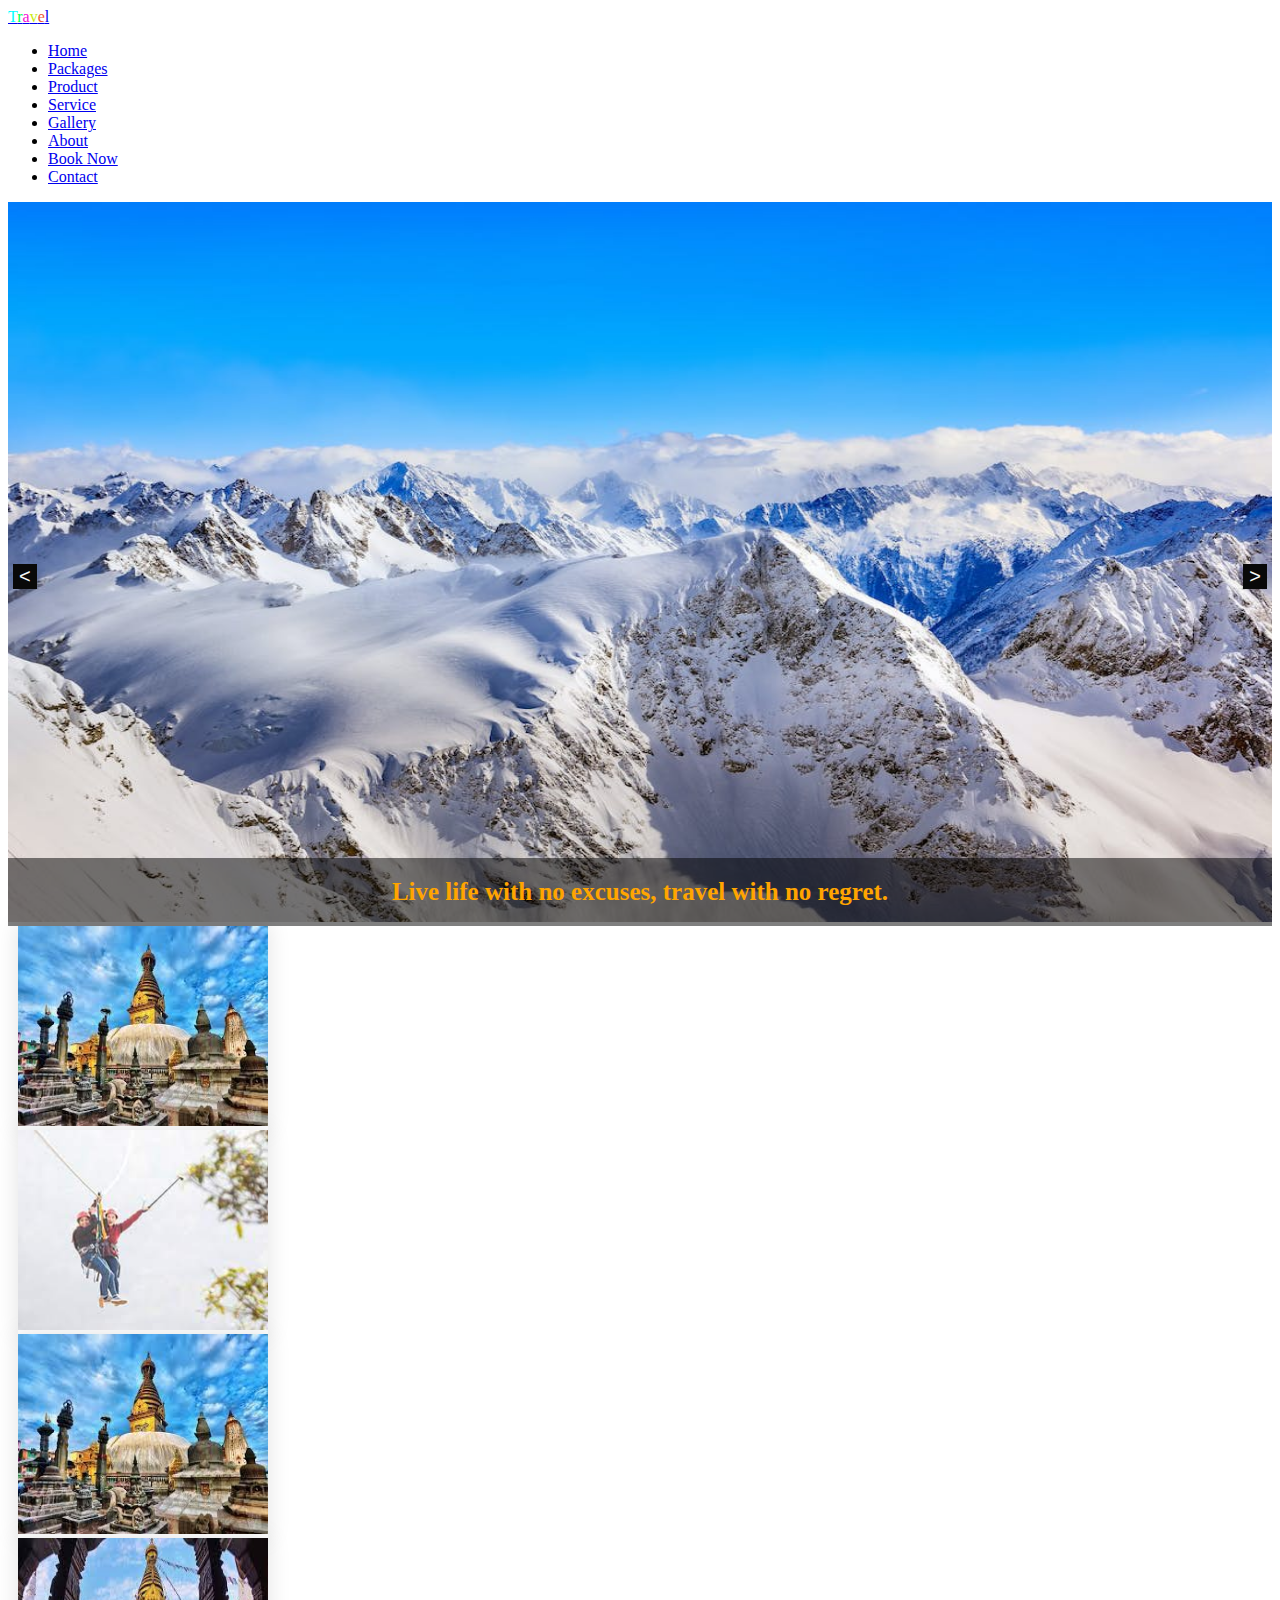
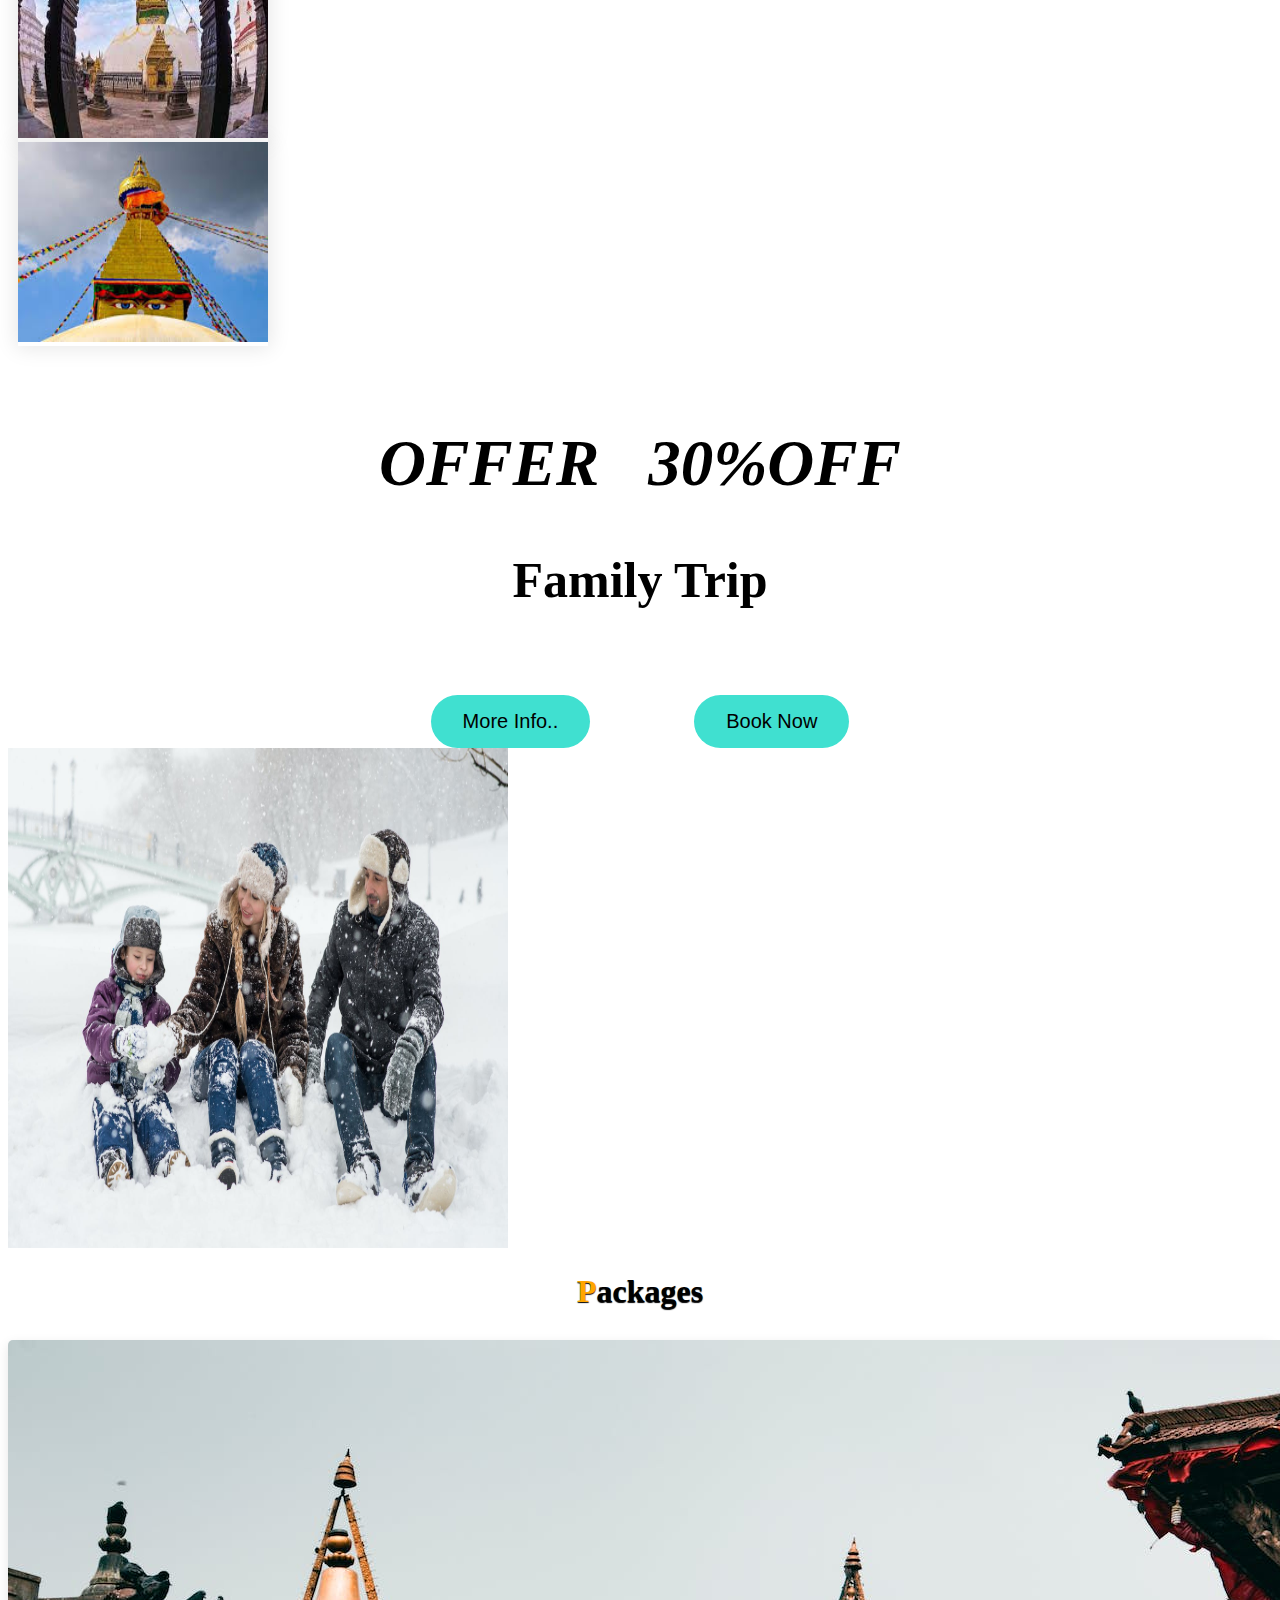
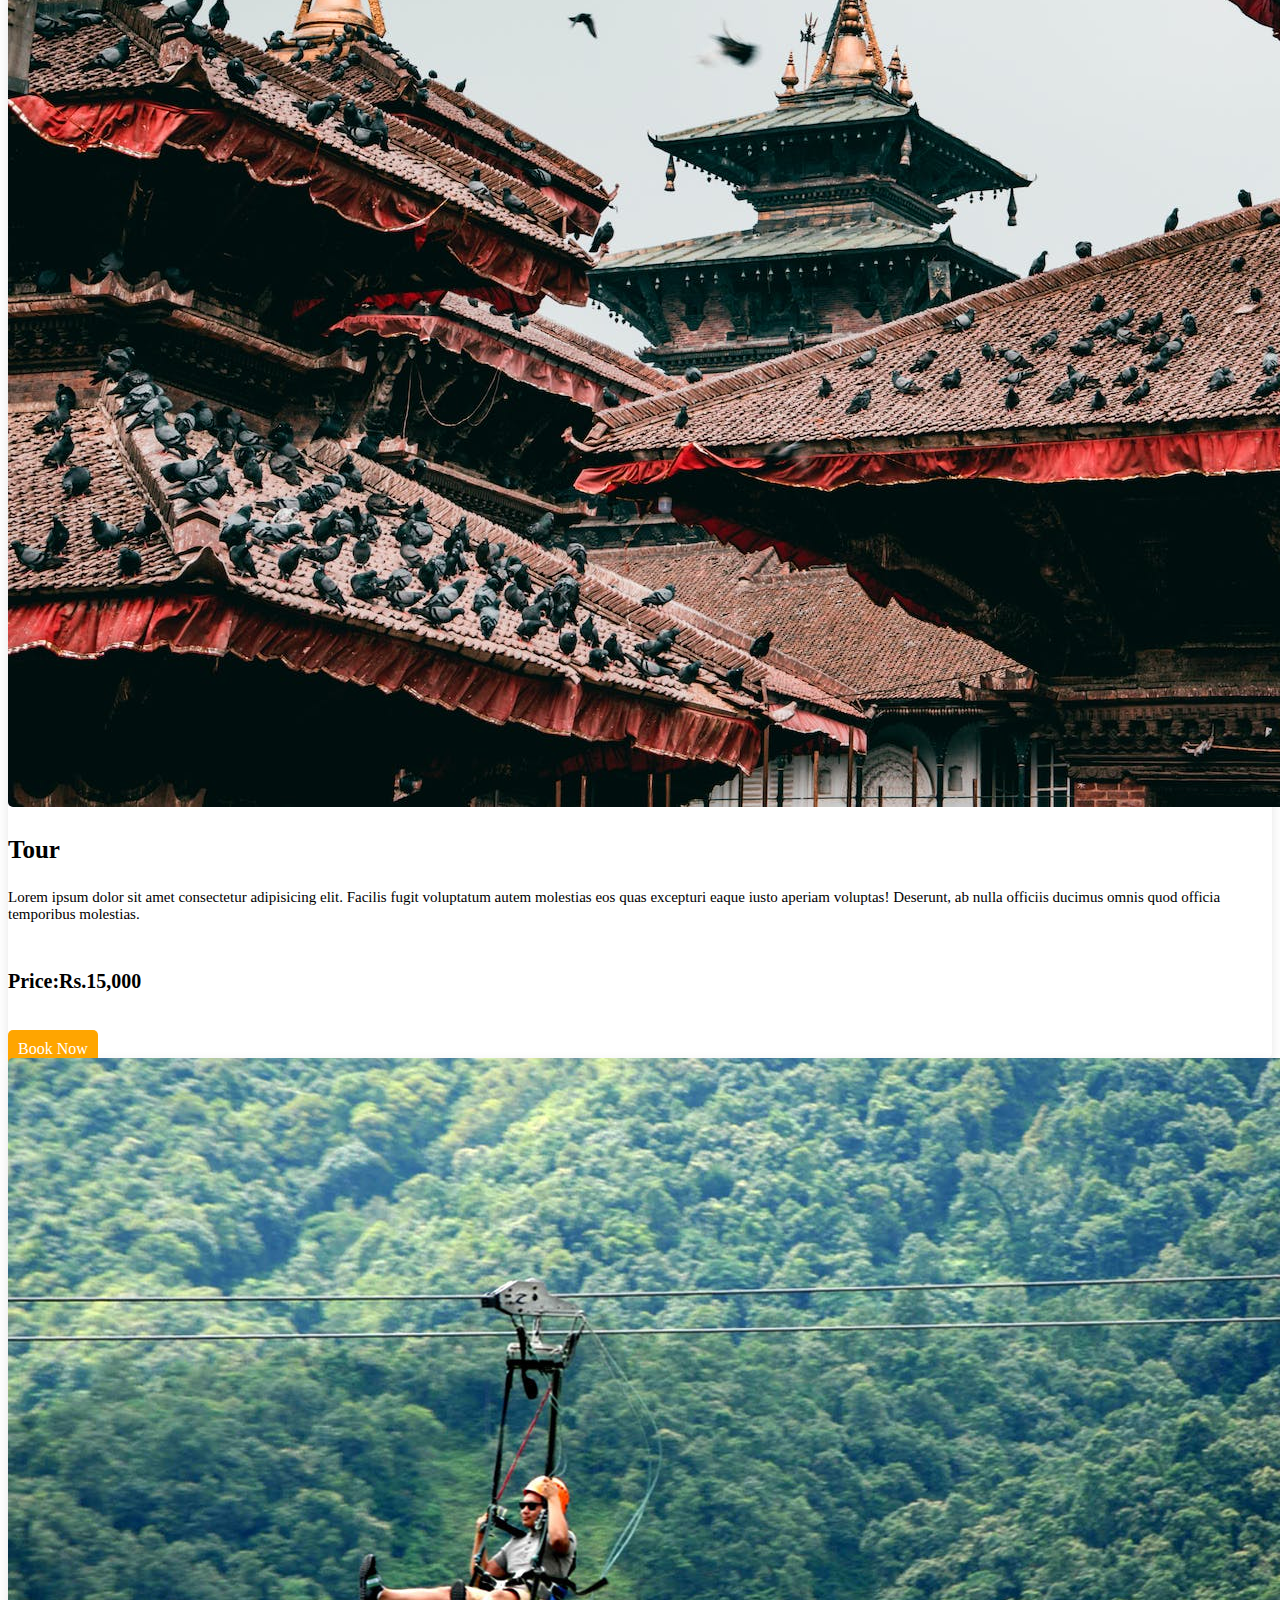
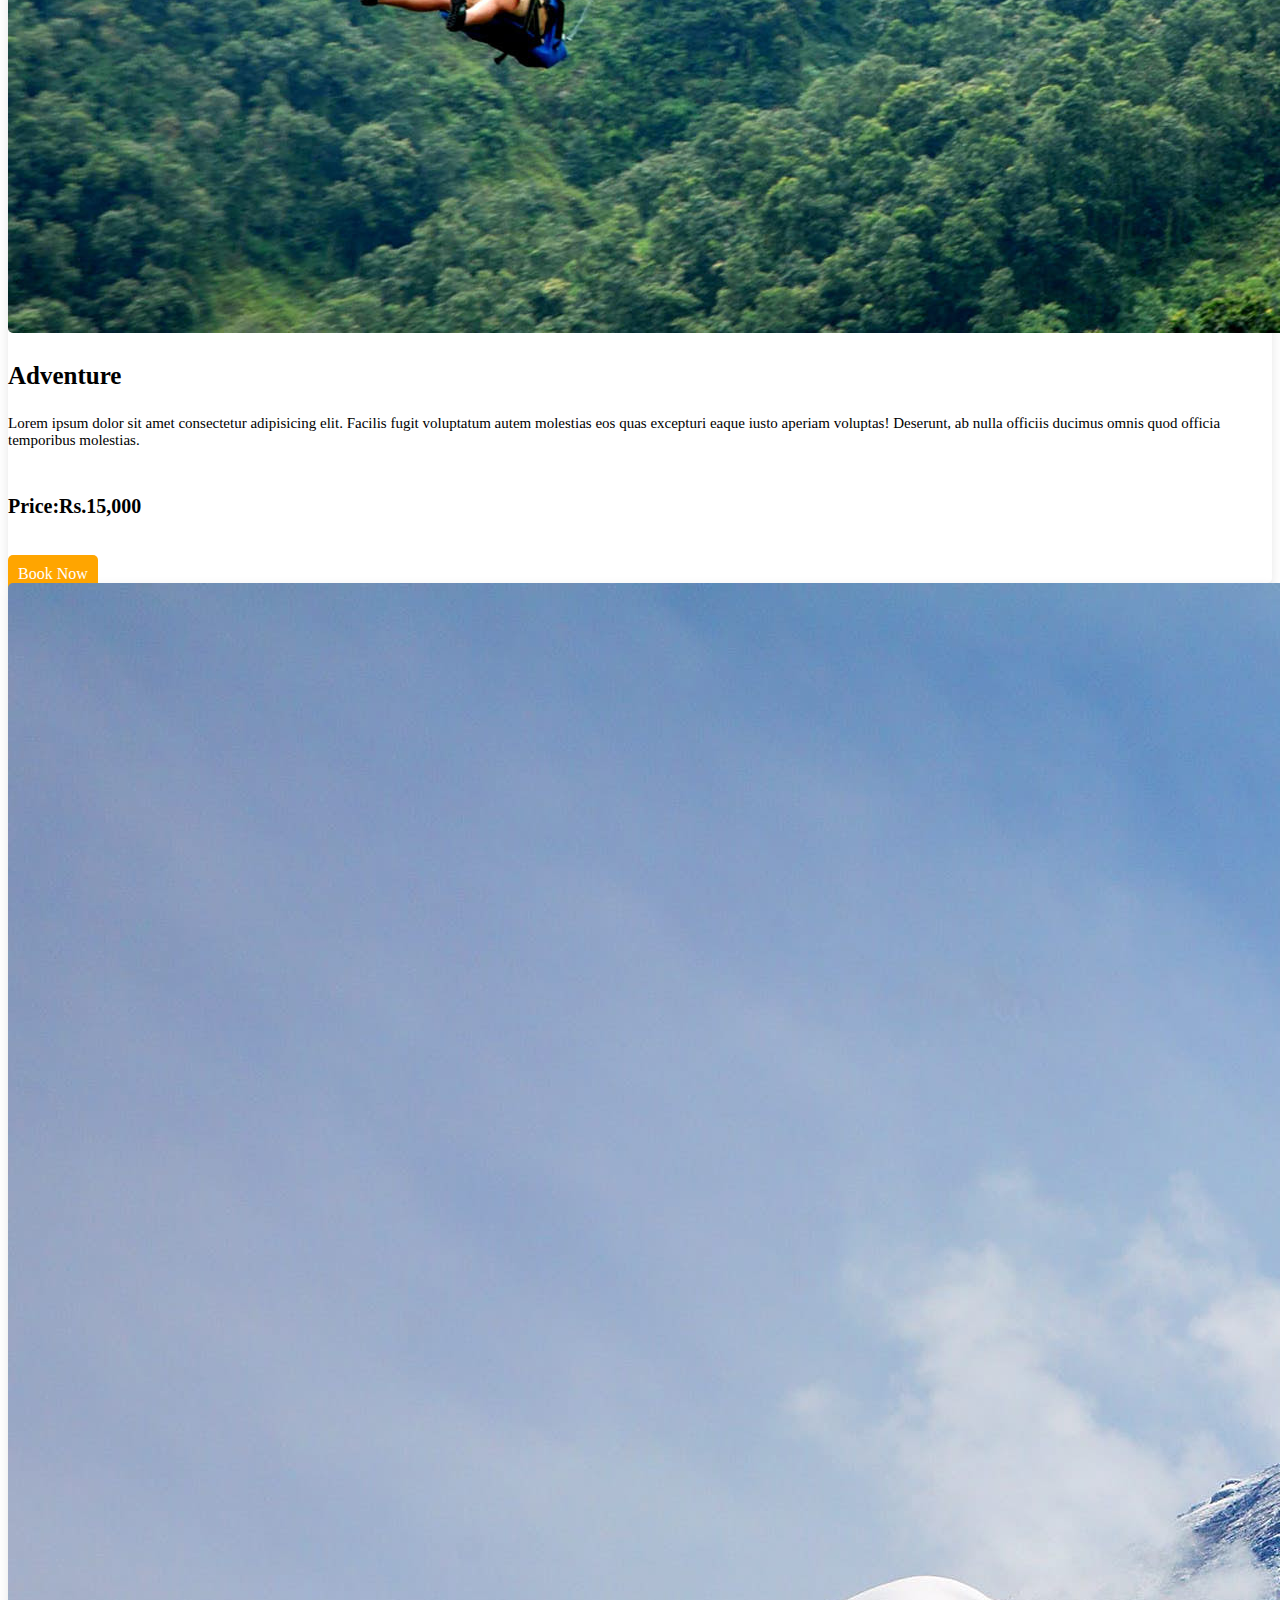
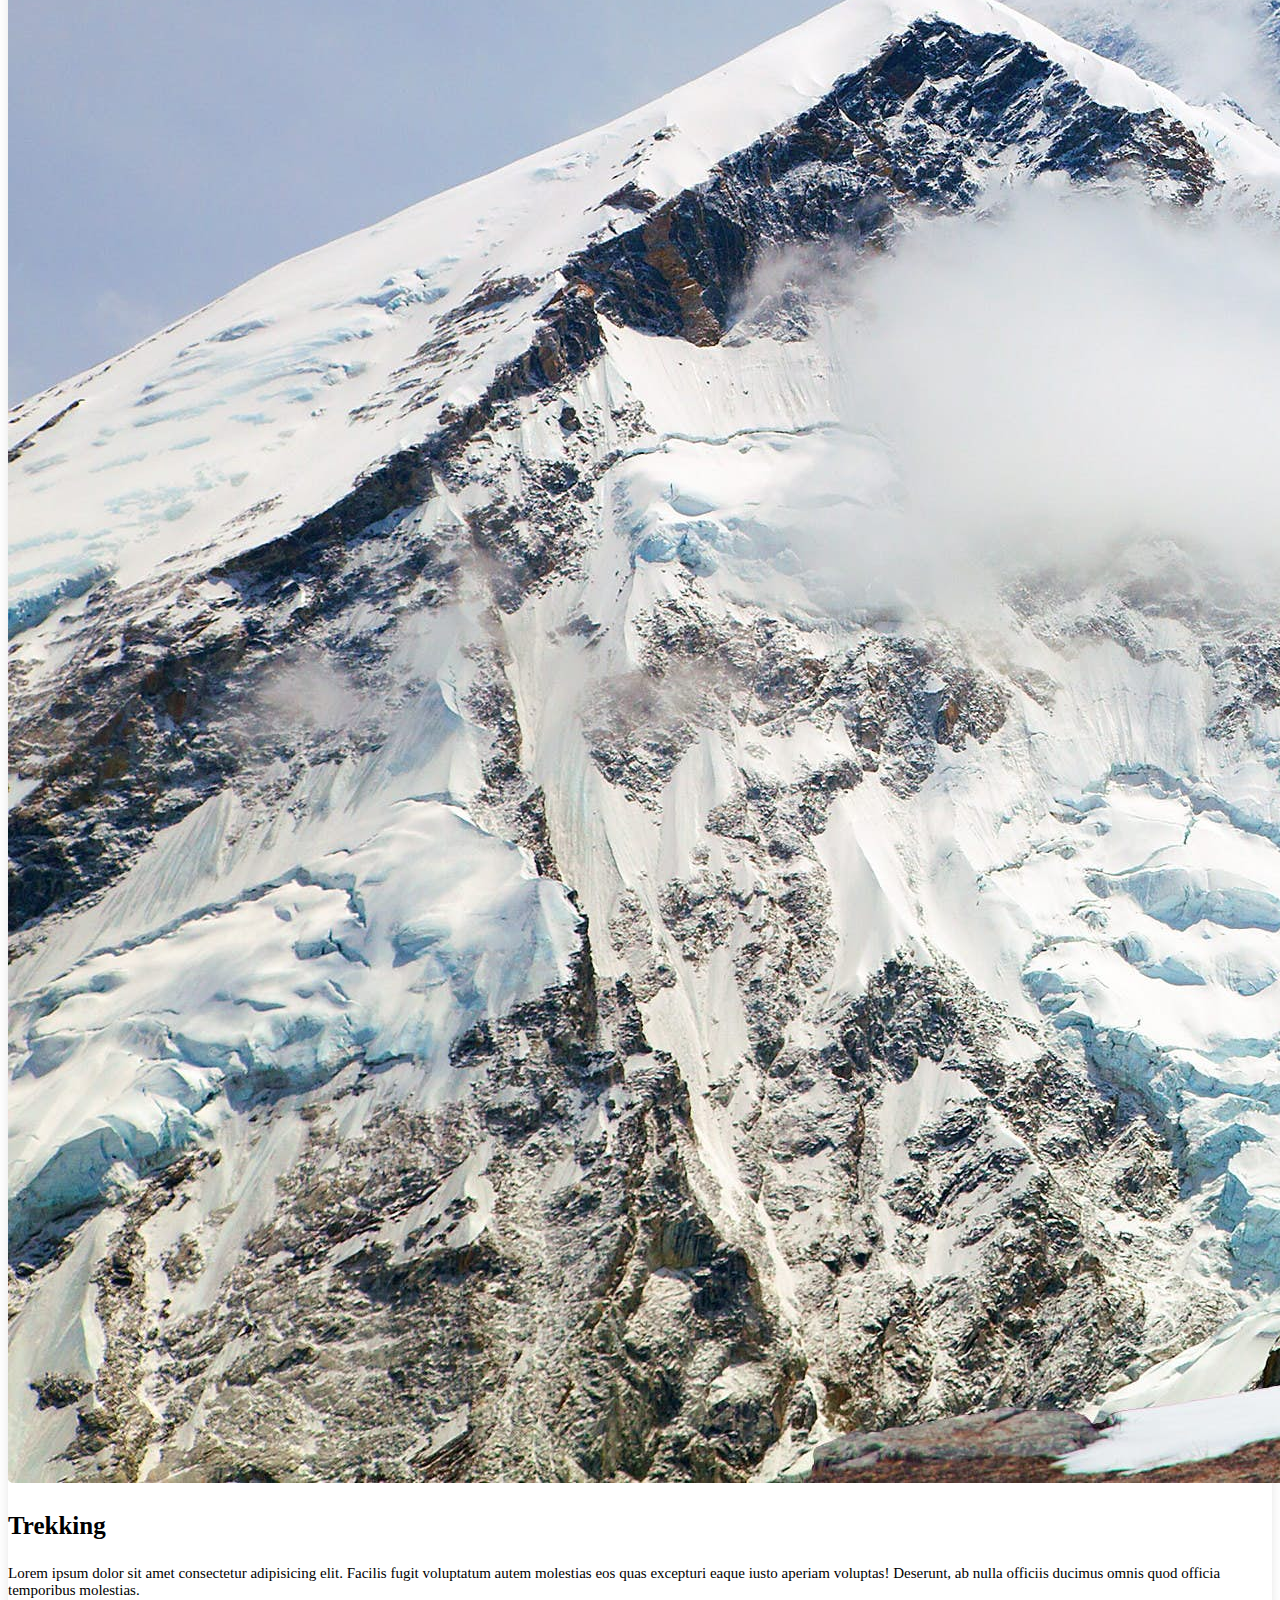
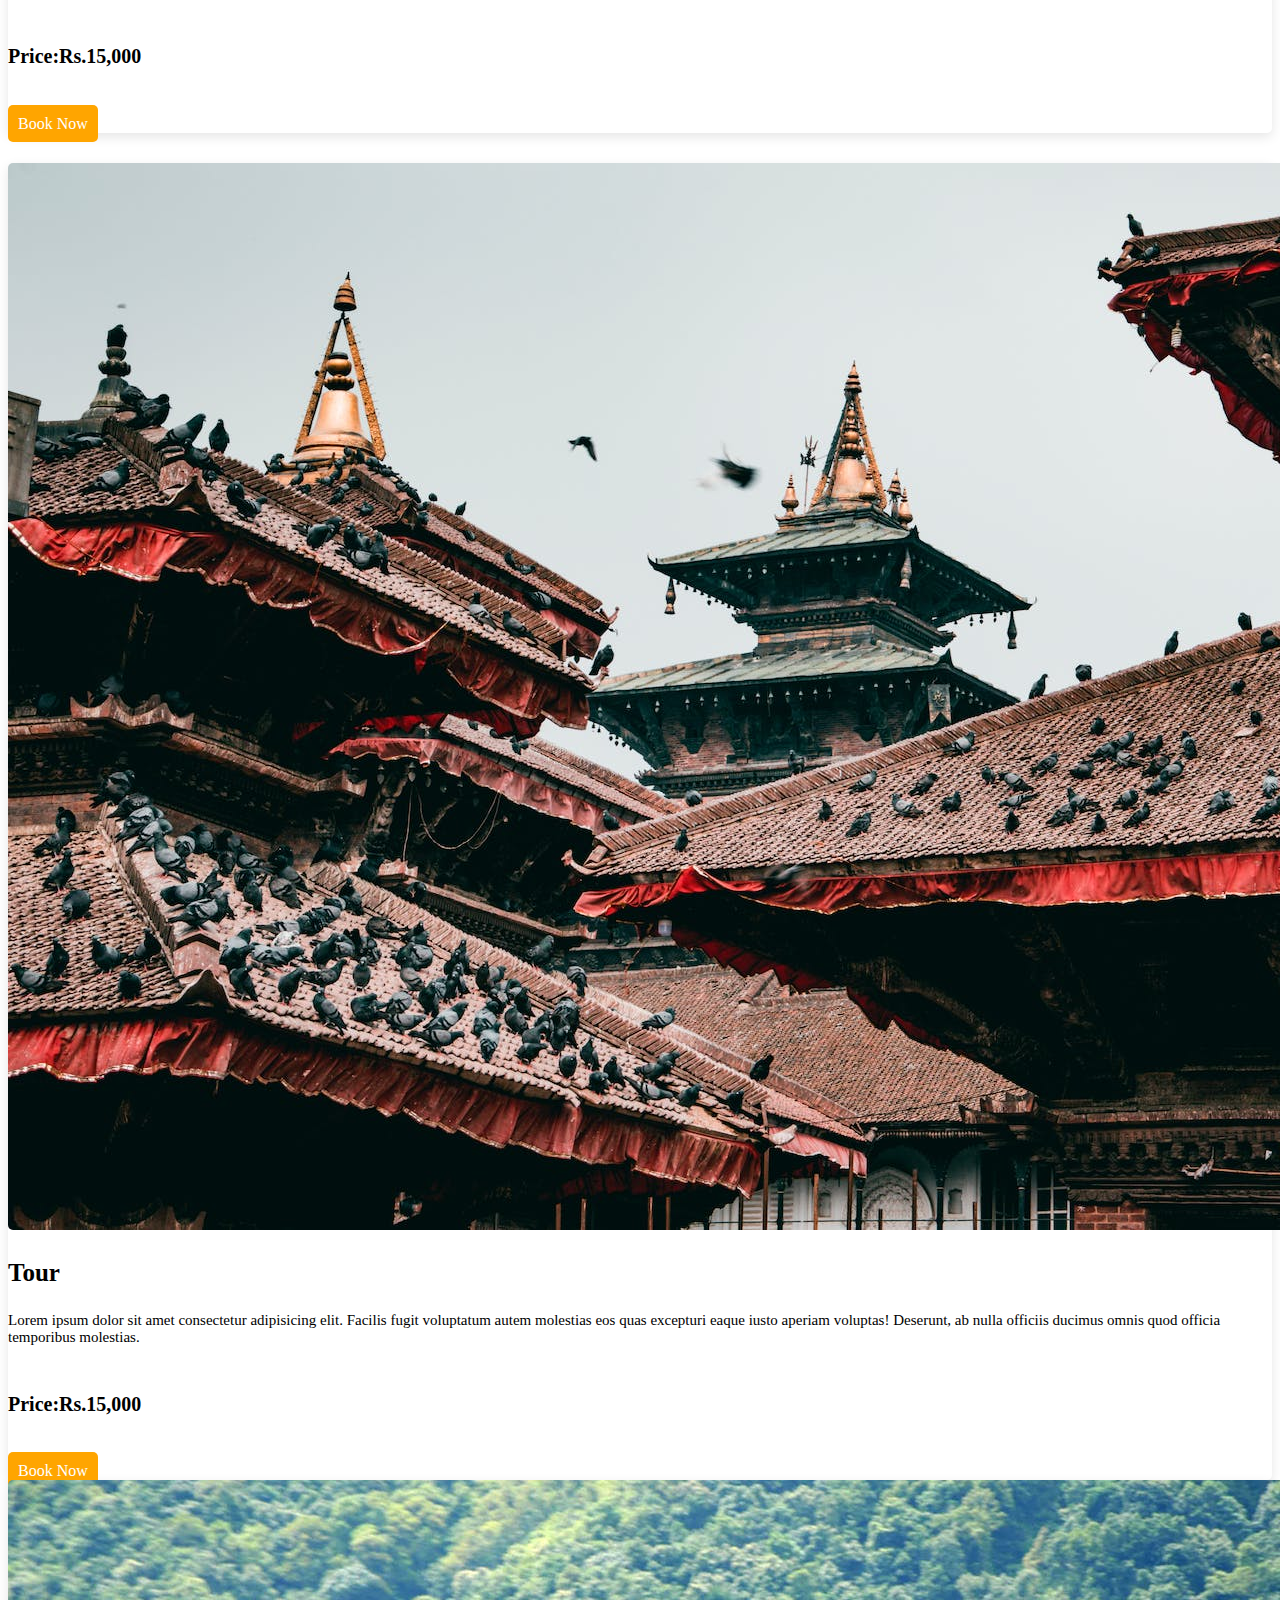
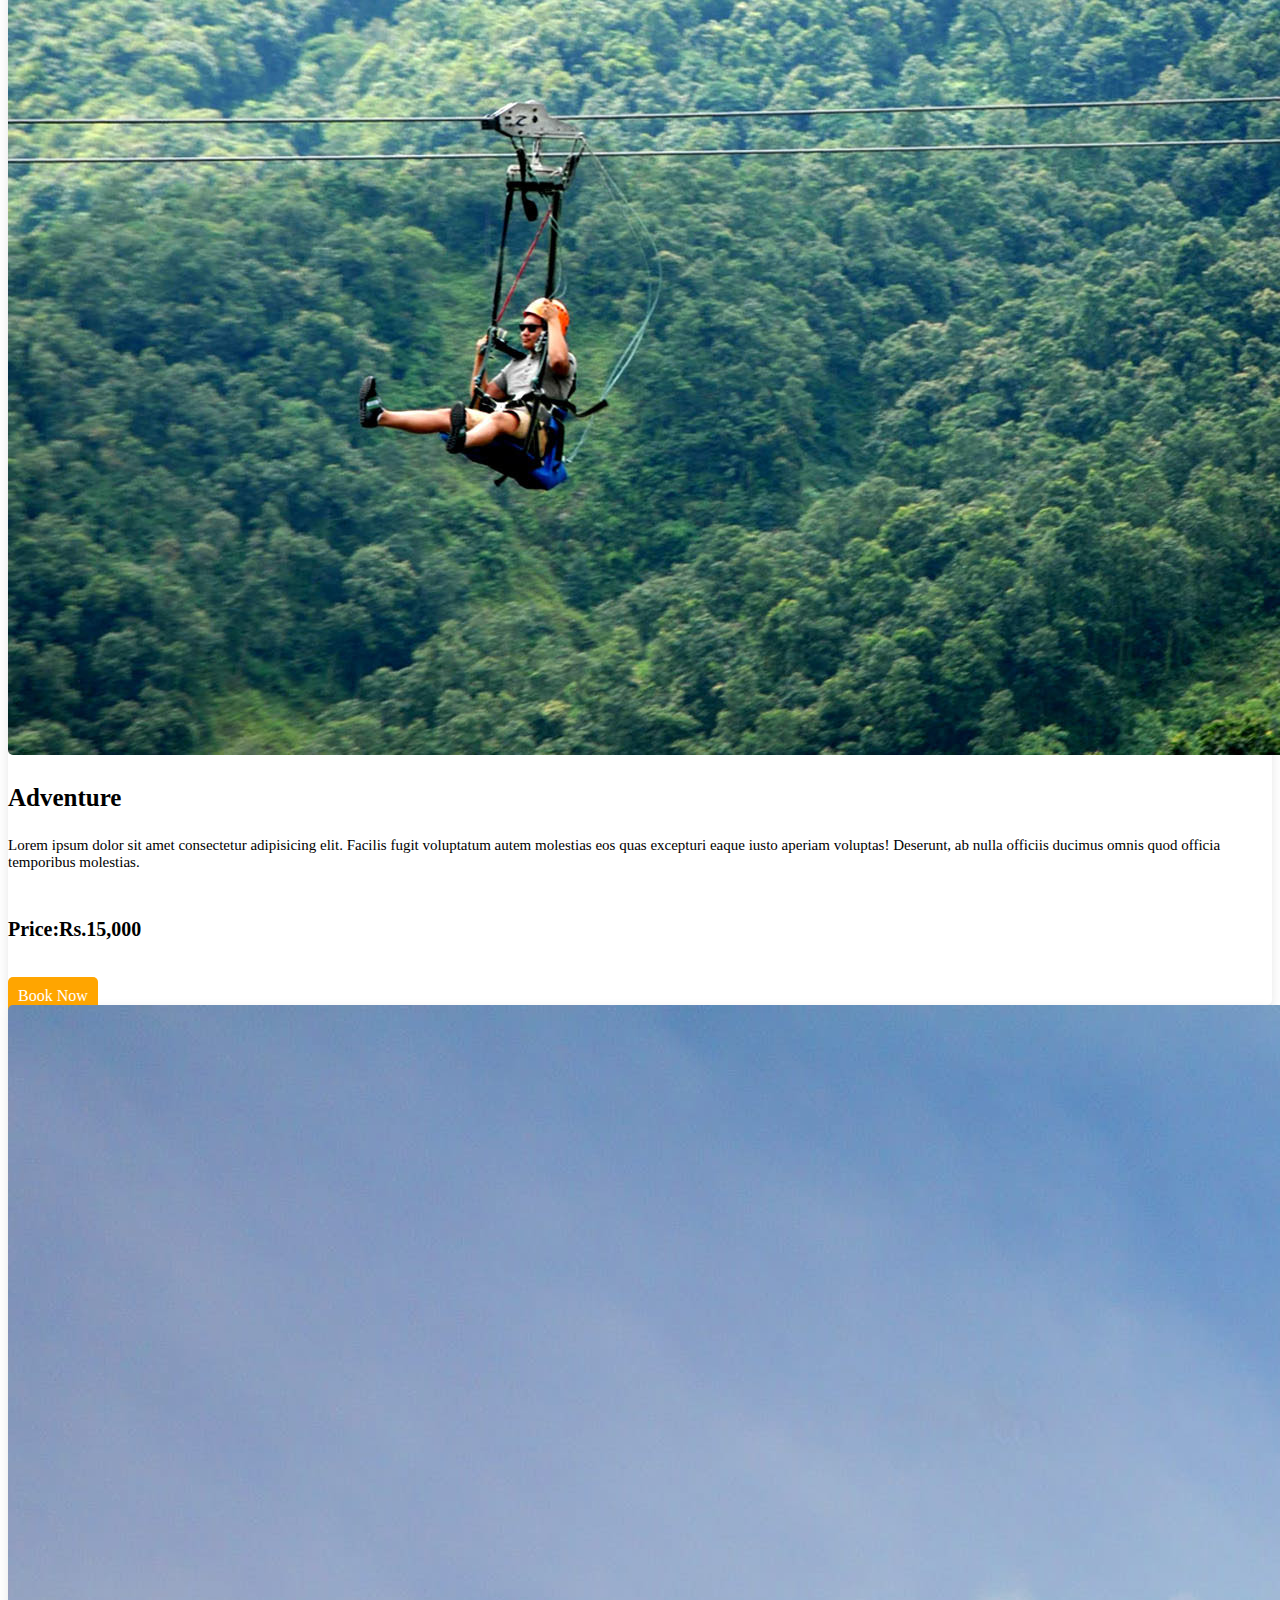
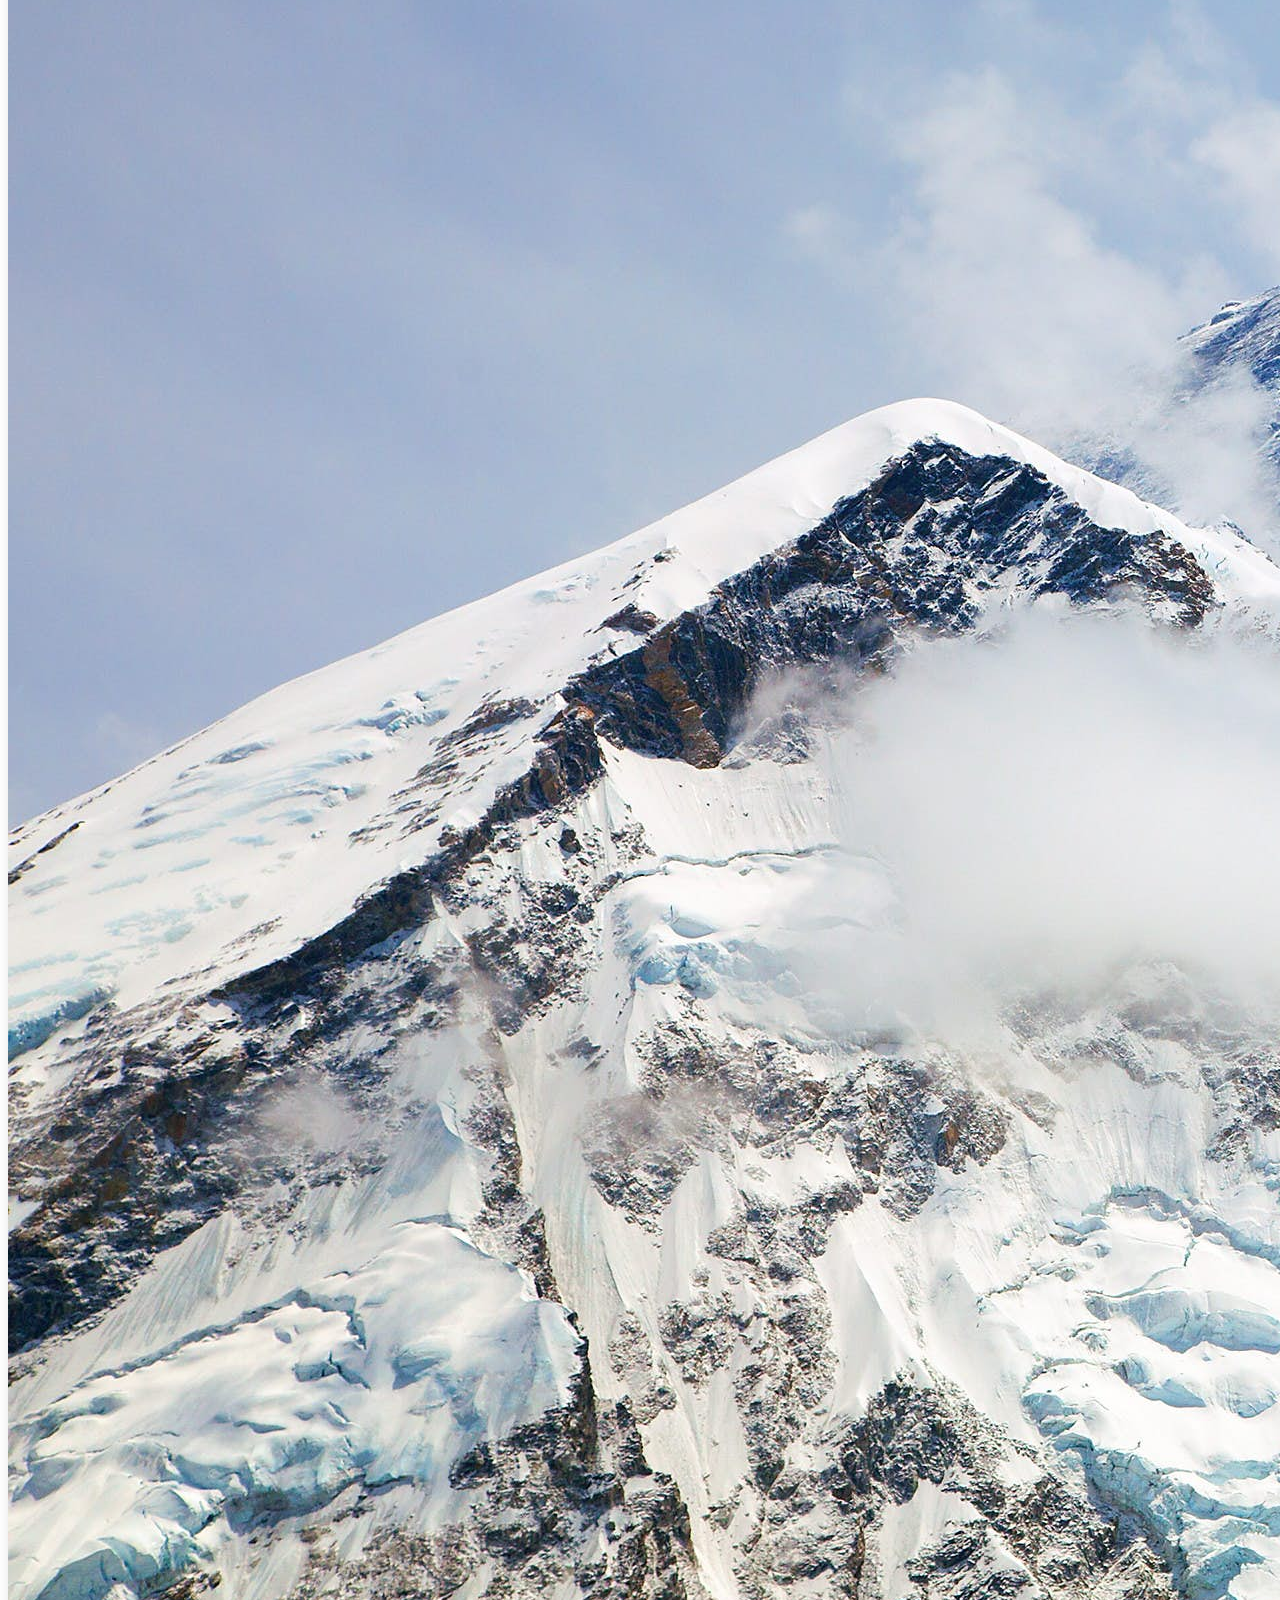
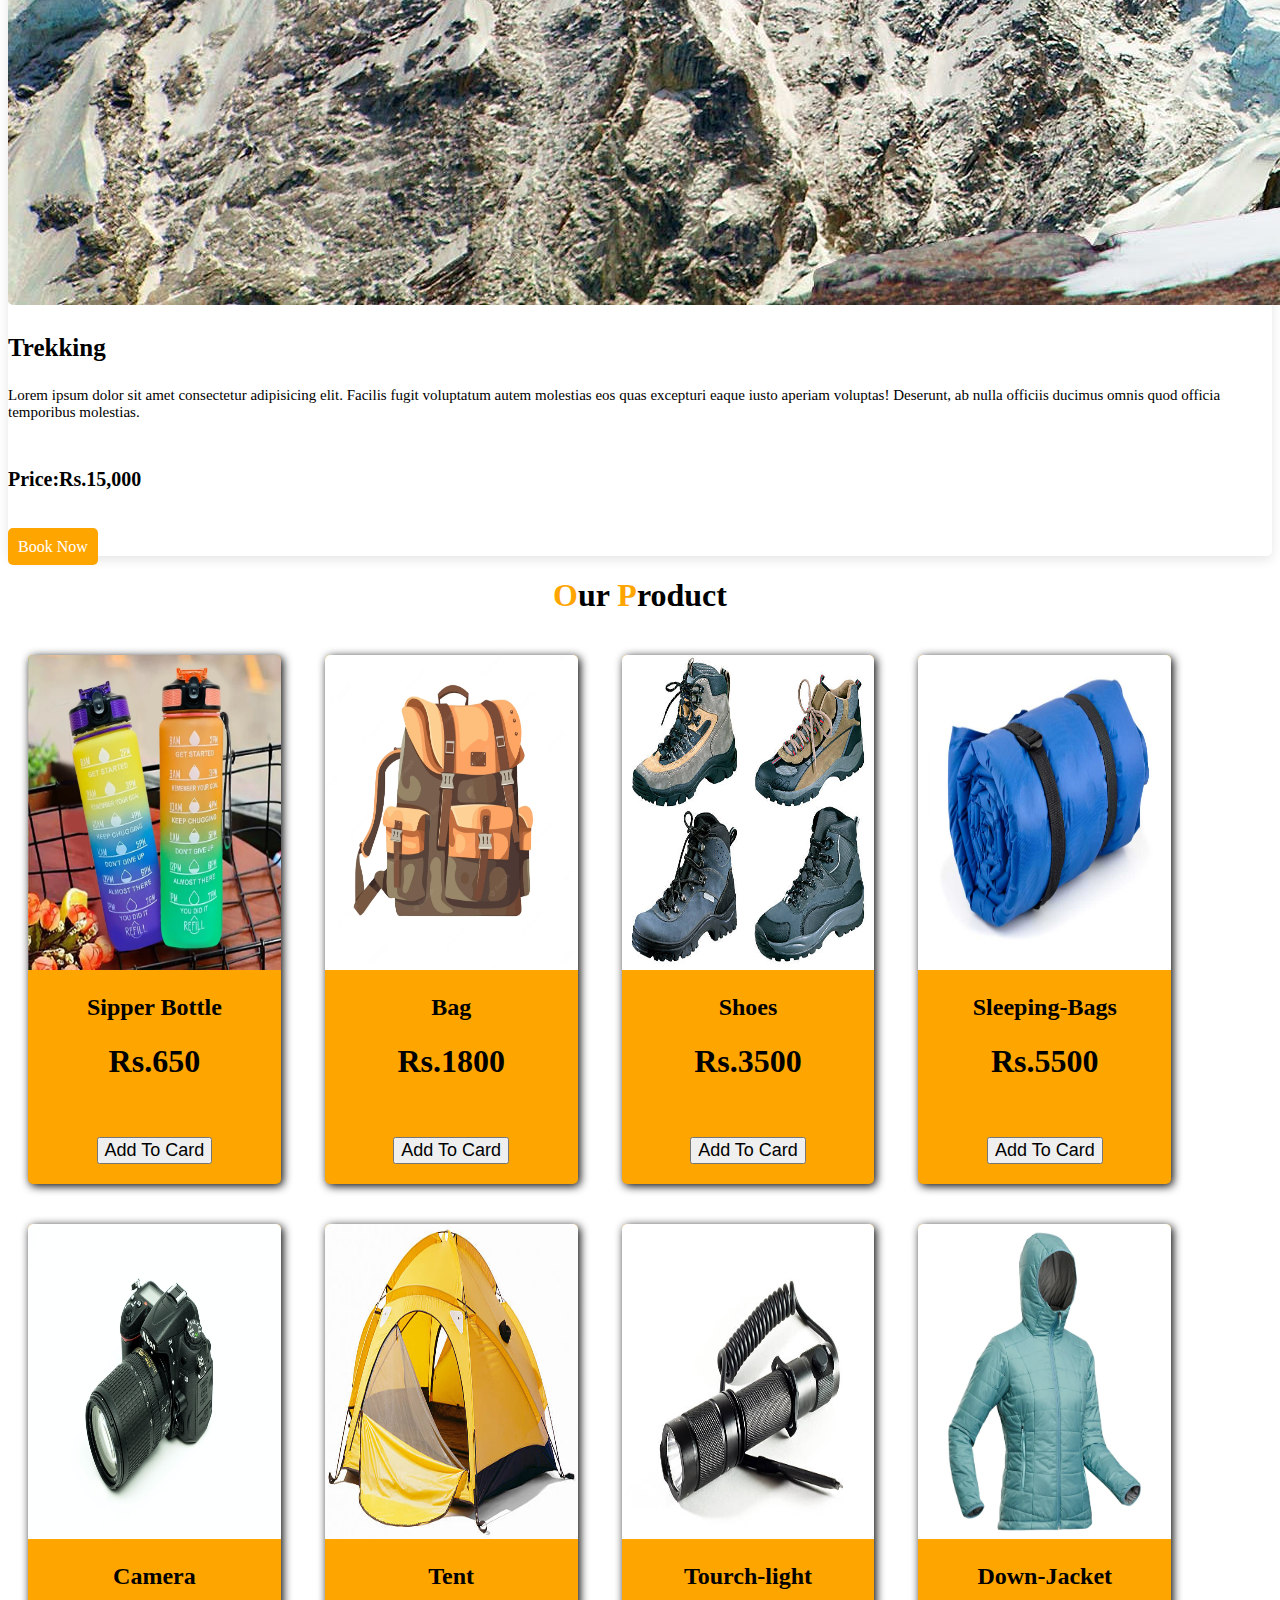
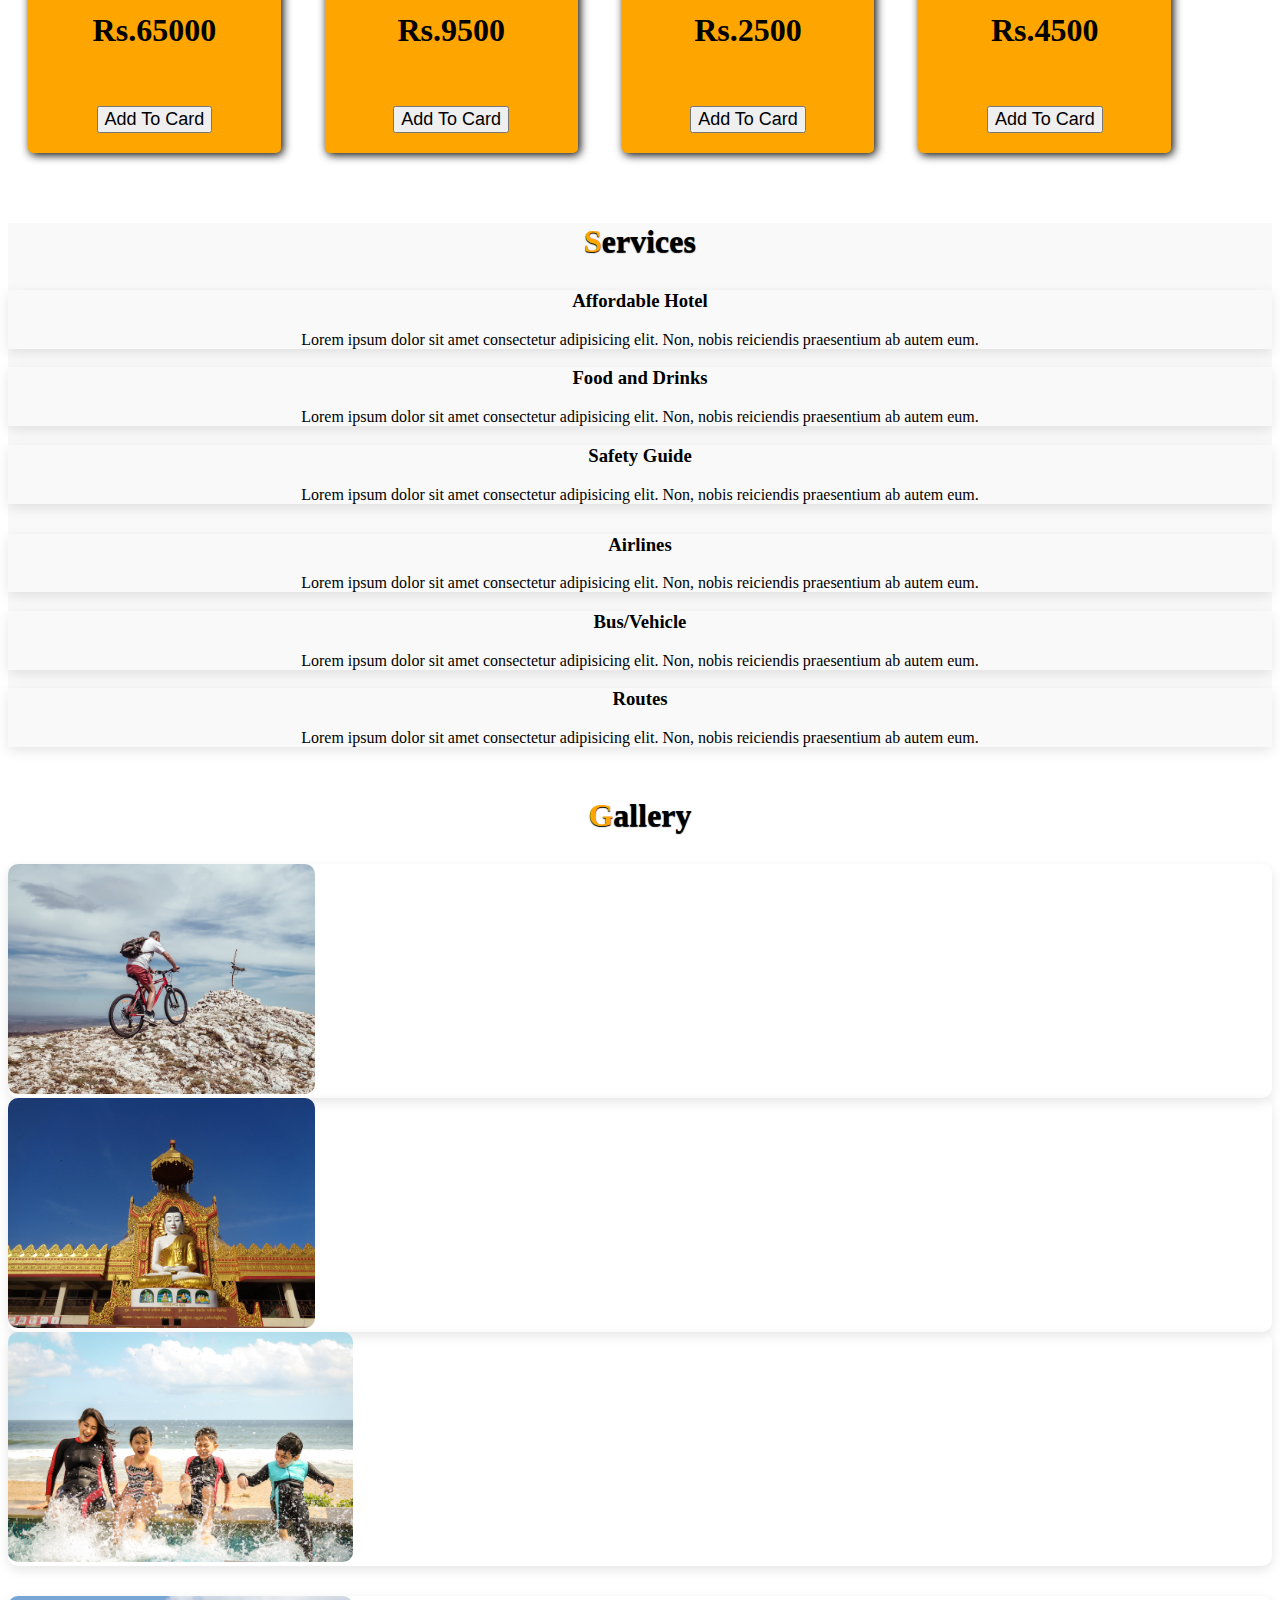
<file: index.html>
<!DOCTYPE html>
<html lang="en">

<head>
    <meta charset="UTF-8">
    <meta http-equiv="X-UA-Compatible" content="IE=edge">
    <meta name="viewport" content="width=device-width, initial-scale=1.0">
    <title>Tourism Industry</title>
    <link rel="shortcut icon" href="images/logoo.png" type="image/x-icon">
    <!-- bootstrap link  -->
    <link href="https://cdn.jsdelivr.net/npm/bootstrap@5.3.0/dist/css/bootstrap.min.css" rel="stylesheet"
        integrity="sha384-9ndCyUaIbzAi2FUVXJi0CjmCapSmO7SnpJef0486qhLnuZ2cdeRhO02iuK6FUUVM" crossorigin="anonymous">
    <!-- font-awesome link -->
    <link rel="stylesheet" href="https://cdnjs.cloudflare.com/ajax/libs/font-awesome/6.4.0/css/all.min.css"
        integrity="sha512-iecdLmaskl7CVkqkXNQ/ZH/XLlvWZOJyj7Yy7tcenmpD1ypASozpmT/E0iPtmFIB46ZmdtAc9eNBvH0H/ZpiBw=="
        crossorigin="anonymous" referrerpolicy="no-referrer" />
    <link rel="stylesheet" href="style.css">
</head>

<body>
    <!-- navbar start  -->
    <nav class="navbar navbar-expand-sm navbar-dark bg-dark fixed-top">
        <a href="#" class="navbar-brand fs-1">
            <!-- <img src="images/logo3.png" alt=""> &nbsp; -->
            <span fs-5 style="color: aqua;">T</span><span style="color: rgb(0, 255, 81);">r</span><span
                style="color: rgb(243, 13, 212);">a</span><span style="color: rgb(202, 235, 15);">v</span><span
                style="color: rgb(239, 86, 52);">e</span>l</a>
        <div class=" headernav m-auto">
            <ul class="navbar-nav fs-5">
                <li class="nav-item"><a href="#" class="nav-link active">Home</a></li>
                <li class="nav-item"><a href="#packages" class="nav-link">Packages</a></li>
                <li class="nav-item"><a href="#" class="nav-link">Product</a></li>
                <li class="nav-item"><a href="#services" class="nav-link">Service</a></li>
                <li class="nav-item"><a href="#gallery" class="nav-link">Gallery</a></li>
                <li class="nav-item"><a href="#about" class="nav-link">About</a></li>
                <li class="nav-item"><a href="#book" class="nav-link">Book Now</a></li>
                <li class="nav-item"><a href="#" class="nav-link">Contact</a></li>
            </ul>
        </div>
    </nav>
    <!-- navbar end  -->
    <!-- home start  -->
    <div class="slide-container onmouseover=" stops()" onmouseout="starts()">
        <div class="slide">
            <img src="images/bga.jpeg" alt="slider-image">
            <div class="caption fw-bold">Live life with no excuses, travel with no regret.</div>
            <button class="btn left" onclick="prev()">&lt;</button>
            <button class="btn right" onclick="next()">&gt;</button>
        </div>
    </div>

    <!-- home end  -->
    <!-- grid start  -->
    <div class="container-fluid mt-5 mb-5">
        <div class="row justify-content-evenly">
            <div class="box1">
                <img src="images/gridc.jpeg" alt="">
            </div>
            <div class="box1">
                <img src="images/gride.jpeg" alt="">
            </div>
            <div class="box1">
                <img src="images/gridc.jpeg" alt="">
            </div>
            <div class="box1">
                <img src="images/gridd.jpeg" alt="">
            </div>
            <div class="box1">
                <img src="images/gridg.jpeg" alt="">
            </div>
        </div>
    </div>
    <!-- grid end  -->
    <!-- offer start  -->
    <div class="container-fluid mt-4 mb-5">
        <div class="row-offer d-flex">
            <div class="col align-content-center">
                <h1 class="offer">Offer &nbsp; 30%OFF</h1>
                <h3 class="fm-trip">Family Trip</h3>
                <br><br>
                <div style="display: flex; justify-content: center; align-items: center; margin: auto; gap: 50px;">
                    <button class="btn btn-button ">More Info..</button> &nbsp;
                    <button class="btn btn-button ">Book Now</button>
                </div>
            </div>
            <div class="col">
                <img src="images/fm-trip2.jpeg" alt="" width="500px" height="500px">
            </div>
        </div>
    </div>
    <!-- offer end  -->
    <!-- destination start  -->
    <section class="packages" id="packages">
        <div class="container">

            <div class="main-text">
                <h1><span>P</span>ackages</h1>
            </div>
            <div class="row" style="margin-top: 30px;">
                <div class="col-md-4 py-3 py-md-0">

                    <div class="card">
                        <img src="images/temple5.jpeg" alt="">
                        <div class="card-body">
                            <h3>Tour</h3>
                            <p>Lorem ipsum dolor sit amet consectetur adipisicing elit. Facilis fugit voluptatum autem
                                molestias eos quas excepturi eaque iusto aperiam voluptas! Deserunt, ab nulla officiis
                                ducimus omnis quod officia temporibus molestias.</p>
                            <div class="star">
                                <i class="fa-solid fa-star checked"></i>
                                <i class="fa-solid fa-star checked"></i>
                                <i class="fa-solid fa-star checked"></i>
                                <i class="fa-solid fa-star "></i>
                                <i class="fa-solid fa-star "></i>
                            </div>
                            <h6>Price:<strong>Rs.15,000</strong></h6>
                            <a href="#book">Book Now</a>
                        </div>
                    </div>
                </div>
                <div class="col-md-4 py-3 py-md-0">

                    <div class="card">
                        <img src="images/a1.jpg" alt="">
                        <div class="card-body">
                            <h3>Adventure</h3>
                            <p>Lorem ipsum dolor sit amet consectetur adipisicing elit. Facilis fugit voluptatum autem
                                molestias eos quas excepturi eaque iusto aperiam voluptas! Deserunt, ab nulla officiis
                                ducimus omnis quod officia temporibus molestias.</p>
                            <div class="star">
                                <i class="fa-solid fa-star checked"></i>
                                <i class="fa-solid fa-star checked"></i>
                                <i class="fa-solid fa-star checked"></i>
                                <i class="fa-solid fa-star "></i>
                                <i class="fa-solid fa-star "></i>
                            </div>
                            <h6>Price:<strong>Rs.15,000</strong></h6>
                            <a href="#book">Book Now</a>
                        </div>
                    </div>
                </div>
                <div class="col-md-4 py-3 py-md-0">

                    <div class="card">
                        <img src="images/t1.jpg" alt="">
                        <div class="card-body">
                            <h3>Trekking</h3>
                            <p>Lorem ipsum dolor sit amet consectetur adipisicing elit. Facilis fugit voluptatum autem
                                molestias eos quas excepturi eaque iusto aperiam voluptas! Deserunt, ab nulla officiis
                                ducimus omnis quod officia temporibus molestias.</p>
                            <div class="star">
                                <i class="fa-solid fa-star checked"></i>
                                <i class="fa-solid fa-star checked"></i>
                                <i class="fa-solid fa-star checked"></i>
                                <i class="fa-solid fa-star "></i>
                                <i class="fa-solid fa-star "></i>
                            </div>
                            <h6>Price:<strong>Rs.15,000</strong></h6>
                            <a href="#book">Book Now</a>
                        </div>
                    </div>
                </div>
            </div>

            <div class="row" style="margin-top: 30px;">
                <div class="col-md-4 py-3 py-md-0">

                    <div class="card">
                        <img src="images/temple5.jpeg" alt="">
                        <div class="card-body">
                            <h3>Tour</h3>
                            <p>Lorem ipsum dolor sit amet consectetur adipisicing elit. Facilis fugit voluptatum autem
                                molestias eos quas excepturi eaque iusto aperiam voluptas! Deserunt, ab nulla officiis
                                ducimus omnis quod officia temporibus molestias.</p>
                            <div class="star">
                                <i class="fa-solid fa-star checked"></i>
                                <i class="fa-solid fa-star checked"></i>
                                <i class="fa-solid fa-star checked"></i>
                                <i class="fa-solid fa-star "></i>
                                <i class="fa-solid fa-star "></i>
                            </div>
                            <h6>Price:<strong>Rs.15,000</strong></h6>
                            <a href="#book">Book Now</a>
                        </div>
                    </div>
                </div>
                <div class="col-md-4 py-3 py-md-0">

                    <div class="card">
                        <img src="images/a1.jpg" alt="">
                        <div class="card-body">
                            <h3>Adventure</h3>
                            <p>Lorem ipsum dolor sit amet consectetur adipisicing elit. Facilis fugit voluptatum autem
                                molestias eos quas excepturi eaque iusto aperiam voluptas! Deserunt, ab nulla officiis
                                ducimus omnis quod officia temporibus molestias.</p>
                            <div class="star">
                                <i class="fa-solid fa-star checked"></i>
                                <i class="fa-solid fa-star checked"></i>
                                <i class="fa-solid fa-star checked"></i>
                                <i class="fa-solid fa-star "></i>
                                <i class="fa-solid fa-star "></i>
                            </div>
                            <h6>Price:<strong>Rs.15,000</strong></h6>
                            <a href="#book">Book Now</a>
                        </div>
                    </div>
                </div>
                <div class="col-md-4 py-3 py-md-0">

                    <div class="card">
                        <img src="images/t1.jpg" alt="">
                        <div class="card-body">
                            <h3>Trekking</h3>
                            <p>Lorem ipsum dolor sit amet consectetur adipisicing elit. Facilis fugit voluptatum autem
                                molestias eos quas excepturi eaque iusto aperiam voluptas! Deserunt, ab nulla officiis
                                ducimus omnis quod officia temporibus molestias.</p>
                            <div class="star">
                                <i class="fa-solid fa-star checked"></i>
                                <i class="fa-solid fa-star checked"></i>
                                <i class="fa-solid fa-star checked"></i>
                                <i class="fa-solid fa-star "></i>
                                <i class="fa-solid fa-star "></i>
                            </div>
                            <h6>Price:<strong>Rs.15,000</strong></h6>
                            <a href="#book">Book Now</a>
                        </div>
                    </div>
                </div>
            </div>
        </div>
    </section>

    <!-- destination end  -->
    <div class="container-fluid">
        <h1 class="products fw-600"> <span style="color: #ffa500;">O</span>ur <span
                style="color: #ffa500;">P</span>roduct</h1>
        <div class="cards">
            <div class="image">
                <img src="images/bottle1.webp" alt="">
            </div>
            <div class="title">
                <h2>Sipper Bottle</h2>
            </div>
            <div class="description">
                <h1>Rs.650</h1>
                <small>
                    <i class="fas fa-star"></i><i class="fas fa-star"></i><i class="fas fa-star"></i>
                    <i class="fas fa-star"></i><i class="fas fa-star"></i>
                </small>
                <br> <br>
                <button>Add To Card</button>
            </div>
        </div>
        <div class="cards">
            <div class="image">
                <img src="images/bags.jpg" alt="">
            </div>
            <div class="title">
                <h2>Bag</h2>
            </div>
            <div class="description">
                <h1>Rs.1800</h1>
                <small>
                    <i class="fas fa-star"></i><i class="fas fa-star"></i><i class="fas fa-star"></i>
                    <i class="fas fa-star"></i><i class="fas fa-star"></i>
                </small>
                <br> <br>
                <button>Add To Card</button>
            </div>
        </div>
        <div class="cards">
            <div class="image">
                <img src="images/shoes.jpg" alt="">
            </div>
            <div class="title">
                <h2>Shoes</h2>
            </div>
            <div class="description">
                <h1>Rs.3500</h1>
                <small>
                    <i class="fas fa-star"></i><i class="fas fa-star"></i><i class="fas fa-star"></i>
                    <i class="fas fa-star"></i><i class="fas fa-star"></i>
                </small>
                <br> <br>
                <button>Add To Card</button>
            </div>
        </div>
        <div class="cards">
            <div class="image">
                <img src="images/sleepbag.jpg" alt="">
            </div>
            <div class="title">
                <h2>Sleeping-Bags</h2>
            </div>
            <div class="description">
                <h1>Rs.5500</h1>
                <small>
                    <i class="fas fa-star"></i><i class="fas fa-star"></i><i class="fas fa-star"></i>
                    <i class="fas fa-star"></i><i class="fas fa-star"></i>
                </small>
                <br> <br>
                <button>Add To Card</button>
            </div>
        </div>

        <div class="cards">
            <div class="image">
                <img src="images/product1.jpeg" alt="">
            </div>
            <div class="title">
                <h2>Camera</h2>
            </div>
            <div class="description">
                <h1>Rs.65000</h1>
                <small>
                    <i class="fas fa-star"></i><i class="fas fa-star"></i><i class="fas fa-star"></i>
                    <i class="fas fa-star"></i><i class="fas fa-star"></i>
                </small>
                <br> <br>
                <button>Add To Card</button>
            </div>
        </div>
        <div class="cards">
            <div class="image">
                <img src="images/tent.jpg" alt="">
            </div>
            <div class="title">
                <h2>Tent</h2>
            </div>
            <div class="description">
                <h1>Rs.9500</h1>
                <small>
                    <i class="fas fa-star"></i><i class="fas fa-star"></i><i class="fas fa-star"></i>
                    <i class="fas fa-star"></i><i class="fas fa-star"></i>
                </small>
                <br> <br>
                <button>Add To Card</button>
            </div>
        </div>
        <div class="cards">
            <div class="image">
                <img src="images/tourch1.jpg" alt="">
            </div>
            <div class="title">
                <h2>Tourch-light</h2>
            </div>
            <div class="description">
                <h1>Rs.2500</h1>
                <small class="icon">
                    <i class="fas fa-star"></i><i class="fas fa-star"></i><i class="fas fa-star"></i>
                    <i class="fas fa-star"></i><i class="fas fa-star"></i>
                </small>
                <br> <br>
                <button>Add To Card</button>
            </div>
        </div>
        <div class="cards">
            <div class="image">
                <img src="images/down jacket.jpg" alt="">
            </div>
            <div class="title">
                <h2>Down-Jacket</h2>
            </div>
            <div class="description">
                <h1>Rs.4500</h1>
                <small>
                    <i class="fas fa-star"></i><i class="fas fa-star"></i><i class="fas fa-star"></i>
                    <i class="fas fa-star"></i><i class="fas fa-star"></i>
                </small>
                <br> <br>
                <button>Add To Card</button>
            </div>
        </div>
    </div>
    <!-- product end  -->

    <!-- services start  -->
    <section class="services" id="services">
        <div class="container">
            <div class="main-txt">
                <h1><span>S</span>ervices</h1>
            </div>
            <div class="row" style="margin-top: 30px;">
                <div class="col-md-4 py-3 py-md-0">

                    <div class="card">
                        <i class="fas fa-hotel"></i>
                        <div class="card-body">
                            <h3>Affordable Hotel</h3>
                            <p>Lorem ipsum dolor sit amet consectetur adipisicing elit. Non, nobis reiciendis
                                praesentium ab autem eum.</p>
                        </div>
                    </div>
                </div>
                <div class="col-md-4 py-3 py-md-0">

                    <div class="card">
                        <i class="fas fa-utensils"></i>
                        <div class="card-body">
                            <h3>Food and Drinks</h3>
                            <p>Lorem ipsum dolor sit amet consectetur adipisicing elit. Non, nobis reiciendis
                                praesentium ab autem eum.</p>
                        </div>
                    </div>
                </div>
                <div class="col-md-4 py-3 py-md-0">

                    <div class="card">
                        <i class="fas fa-bullhorn"></i>
                        <div class="card-body">
                            <h3>Safety Guide</h3>
                            <p>Lorem ipsum dolor sit amet consectetur adipisicing elit. Non, nobis reiciendis
                                praesentium ab autem eum.</p>
                        </div>
                    </div>
                </div>
            </div>
            <div class="row" style="margin-top: 30px;">
                <div class="col-md-4 py-3 py-md-0">

                    <div class="card">
                        <i class="fas fa-plane"></i>
                        <div class="card-body">
                            <h3>Airlines</h3>
                            <p>Lorem ipsum dolor sit amet consectetur adipisicing elit. Non, nobis reiciendis
                                praesentium ab autem eum.</p>
                        </div>
                    </div>
                </div>
                <div class="col-md-4 py-3 py-md-0">

                    <div class="card">
                        <i class="fas fa-bus"></i>
                        <div class="card-body">
                            <h3>Bus/Vehicle</h3>
                            <p>Lorem ipsum dolor sit amet consectetur adipisicing elit. Non, nobis reiciendis
                                praesentium ab autem eum.</p>
                        </div>
                    </div>
                </div>
                <div class="col-md-4 py-3 py-md-0">

                    <div class="card">
                        <i class="fas fa-route"></i>
                        <div class="card-body">
                            <h3>Routes</h3>
                            <p>Lorem ipsum dolor sit amet consectetur adipisicing elit. Non, nobis reiciendis
                                praesentium ab autem eum.</p>
                        </div>
                    </div>
                </div>
            </div>
        </div>

    </section>
    <!-- services end  -->
    <!-- start gallery  -->
    <section class="gallery" id="gallery">
        <div class="container">
            <div class="main-text">
                <h1><span>G</span>allery</h1>
            </div>
            <div class="row" style="margin-top: 30px;">
                <div class="col-md-4 py-3 py-md-0">
                    <div class="card">
                        <img src="images/m-bike.jpeg" alt="" height="230px">
                    </div>
                </div>
                <div class="col-md-4 py-3 py-md-0">
                    <div class="card">
                        <img src="images/temple3.jpeg" alt="" height="230px">
                    </div>
                </div>

                <div class="col-md-4 py-3 py-md-0">
                    <div class="card">
                        <img src="images/fm-trip1.jpeg" alt="" height="230px">
                    </div>
                </div>
            </div>
            <div class="row" style="margin-top: 30px;">
                <div class="col-md-4 py-3 py-md-0">
                    <div class="card">
                        <img src="images/m-bike1.jpeg" alt="" height="230px">
                    </div>
                </div>
                <div class="col-md-4 py-3 py-md-0">
                    <div class="card">
                        <img src="images/ziplyng.jpeg" alt="" height="230px">
                    </div>
                </div>

                <div class="col-md-4 py-3 py-md-0">
                    <div class="card">
                        <img src="images/fm-trip2.jpeg" alt="" height="230px">
                    </div>
                </div>
            </div>
        </div>
    </section>
    <!-- end gallery  -->
    <!-- about start  -->
    <section class="about" id="about">
        <div class="container">
            <div class="main-txt">
                <h1><span>A</span>bout</h1>
            </div>
            <div class="row" style="margin: 50px;">
                <div class="col-md-6 py-3 py-md-0">
                    <div class="card">
                        <img src="images/about1.jpg" alt="">
                    </div>
                </div>
                <div class="col-md-6 py-3 py-md-0">
                    <h2>How Travel Agency Work</h2>
                    <p>Lorem ipsum dolor sit, amet consectetur adipisicing elit. Nemo, perspiciatis! Asperiores iusto
                        atque dolores officia vel deleniti quisquam velit aut voluptas veritatis doloribus cum, debitis
                        tempora voluptatibus. Voluptatum, deleniti optio.</p>
                    <button id="about-btn">Read More...</button>
                </div>
            </div>
        </div>

    </section>
    <!-- about end  -->
    <!-- book  start  -->
    <section class="book" id="book">
        <div class="container">

            <div class="main-text">
                <h1><span>B</span>ook <span style="color: #ffa500;">N</span>ow</h1>
            </div>
            <div class="row">
                <div class="col-md-6 py-3 py-md-0">
                    <div class="card">
                        <img src="images/book.jpg" alt="">
                    </div>
                </div>
                <div class="col-md-6 py-3 py-md-0">
                    <form action="#">
                        <input type="text" class="form-control" placeholder="Where To" required><br>
                        <input type="text" class="form-control" placeholder="How Many" required><br>
                        <input type="date" class="form-control" placeholder="Arrivals" required><br>
                        <input type="date" class="form-control" placeholder="Leaving" required><br>
                        <textarea class="form-control" rows="5" name="text"
                            placeholder="Enter Your Name and Details"></textarea><br>
                        <input type="submit" value="Book Now" class="submit" required>

                    </form>
                </div>
            </div>
        </div>
    </section>
    <!-- end book  -->
    <!-- footer start  -->
    <footer id="footer">
        <h1><span>T</span>ravel</h1>
        <p>Lorem ipsum dolor sit officiis vel. Laboriosam, ex dolore. Enim dicta ipsum consequatur cum!</p>
        <div class="social-links">
            <i class="fa-brands fa-twitter"></i>
            <i class="fa-brands fa-facebook"></i>
            <i class="fa-brands fa-instagram"></i>
            <i class="fa-brands fa-pinterest"></i>
            <i class="fa-brands fa-youtube"></i>
        </div>
        <div class="credit">
            <p>Designed By <a href="#">Zoya Gupta</a></p>
        </div>
        <div class="copyright">
            <p>&Copyright Zoya Gupta.All Right</p>
        </div>
    </footer>
    <!-- footer end  -->

    <script src="script.js"></script>

    <script src="https://cdn.jsdelivr.net/npm/bootstrap@5.3.0/dist/js/bootstrap.bundle.min.js"
        integrity="sha384-geWF76RCwLtnZ8qwWowPQNguL3RmwHVBC9FhGdlKrxdiJJigb/j/68SIy3Te4Bkz" crossorigin="anonymous">
        </script>
</body>

</html>
</file>
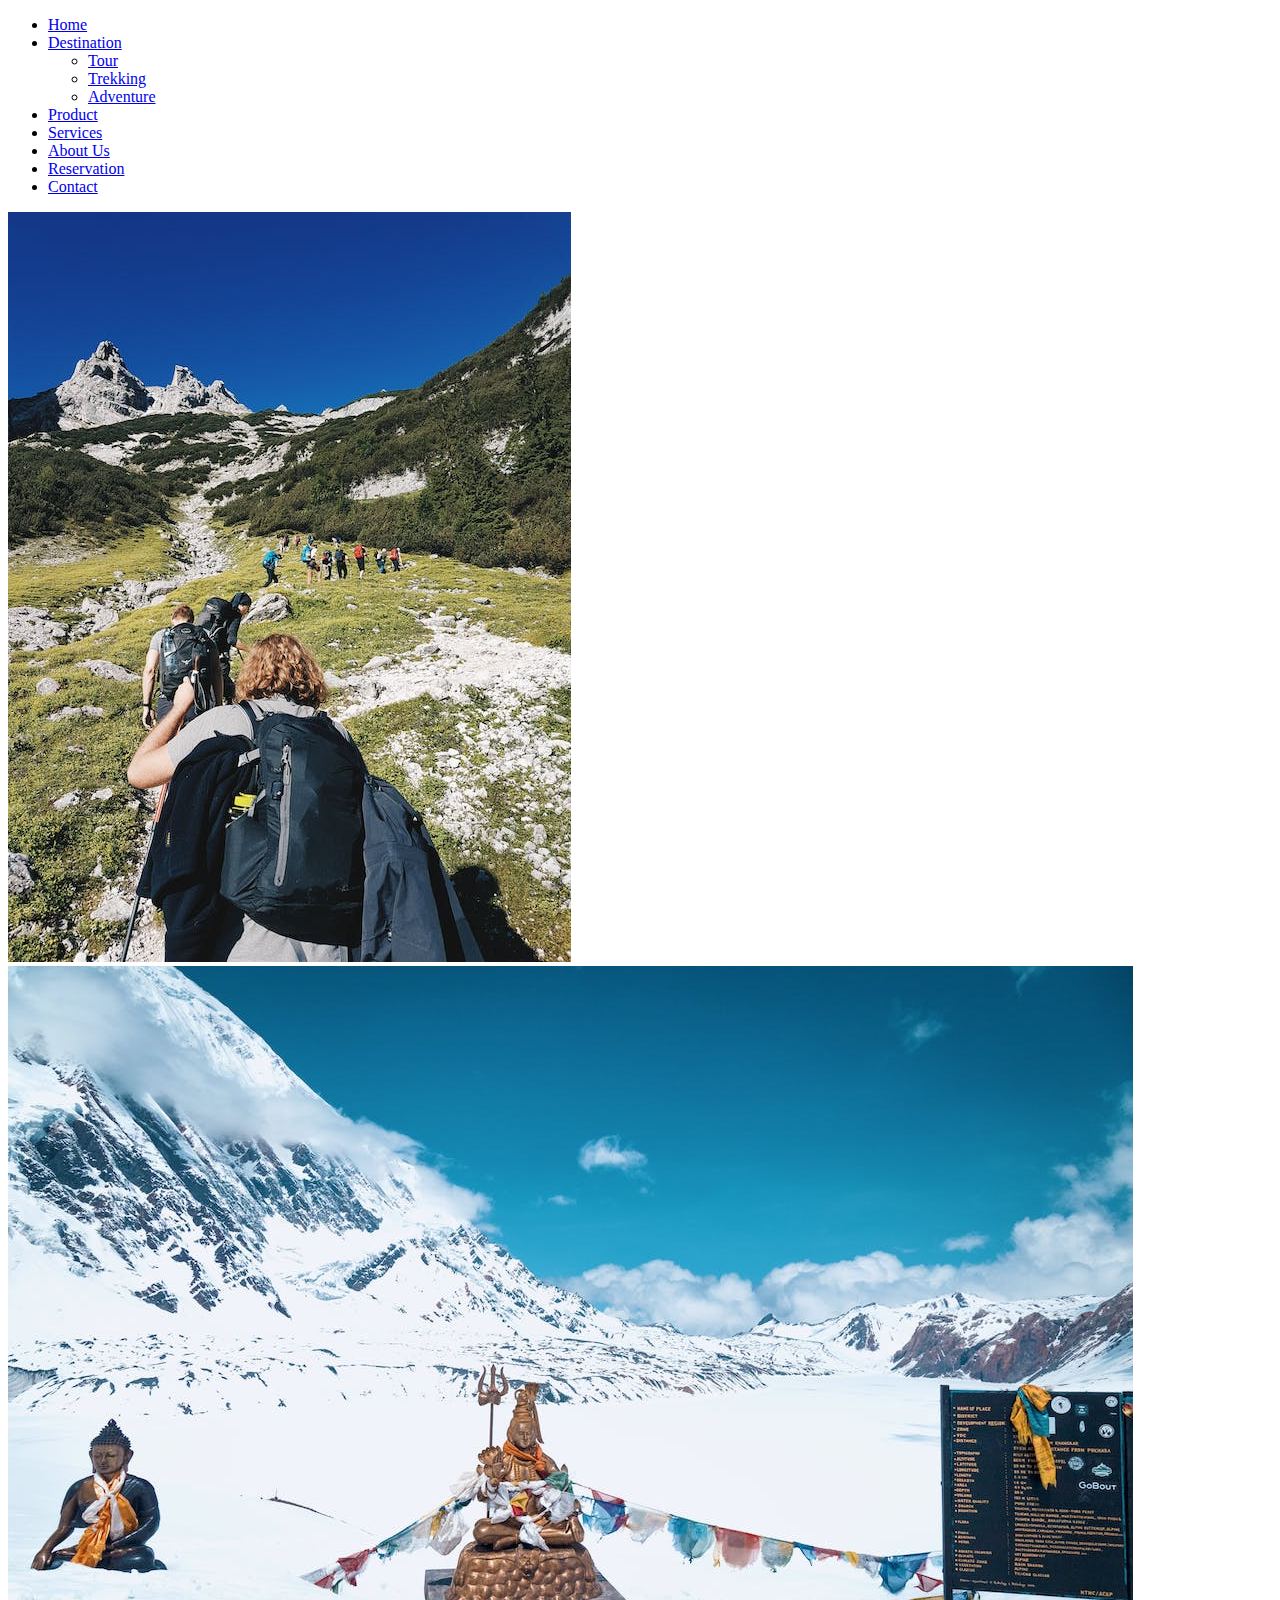
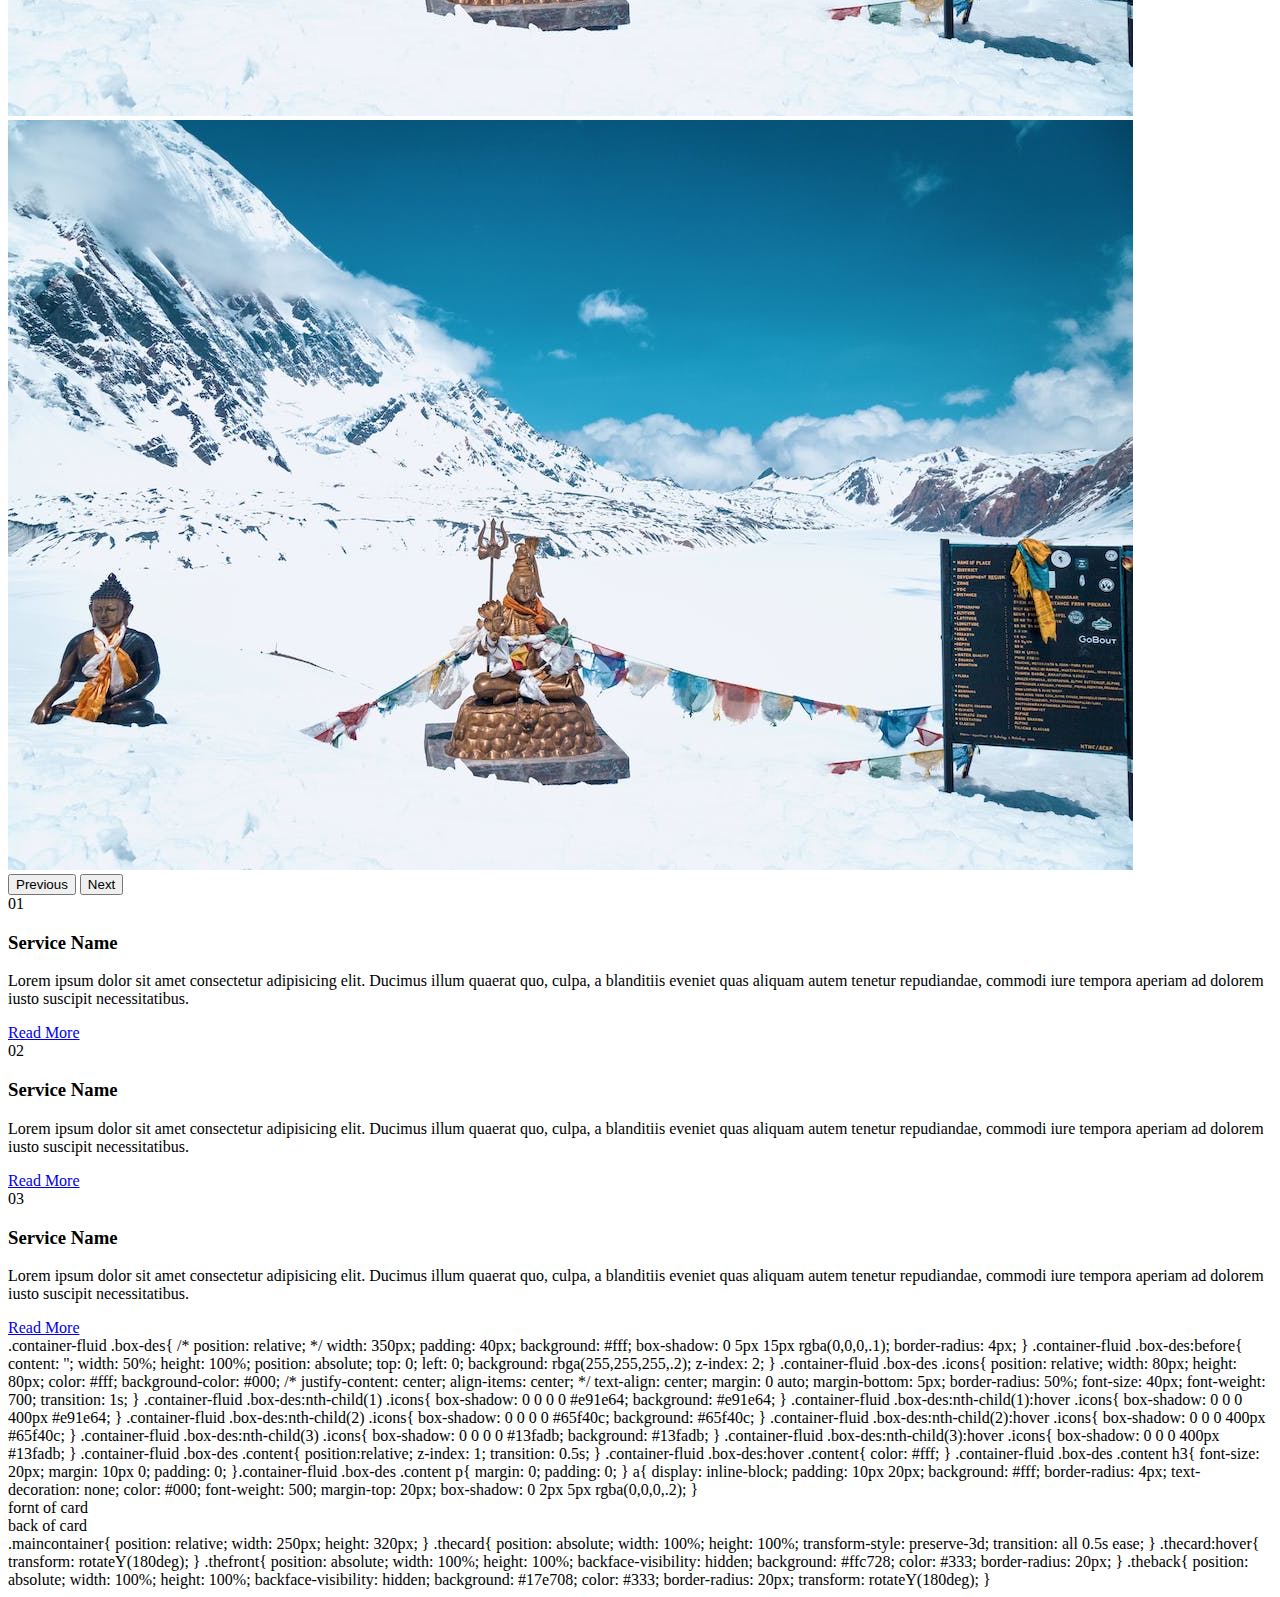
<file: index1.html>
<!DOCTYPE html>
<html lang="en">
<head>
    <meta charset="UTF-8">
    <meta http-equiv="X-UA-Compatible" content="IE=edge">
    <meta name="viewport" content="width=device-width, initial-scale=1.0">
    <link rel="shortcut icon" href="images/t.jpeg" type="image/x-icon">
    <title>Tourism Industry</title>
    <link href="https://cdn.jsdelivr.net/npm/bootstrap@5.3.0/dist/css/bootstrap.min.css" rel="stylesheet" integrity="sha384-9ndCyUaIbzAi2FUVXJi0CjmCapSmO7SnpJef0486qhLnuZ2cdeRhO02iuK6FUUVM" crossorigin="anonymous">
    <link rel="stylesheet" href="https://cdnjs.cloudflare.com/ajax/libs/font-awesome/6.4.0/css/all.min.css" integrity="sha512-iecdLmaskl7CVkqkXNQ/ZH/XLlvWZOJyj7Yy7tcenmpD1ypASozpmT/E0iPtmFIB46ZmdtAc9eNBvH0H/ZpiBw==" crossorigin="anonymous" referrerpolicy="no-referrer" />
    <link rel="stylesheet" href="style.css">
</head>
<body>
    <!-- navbar start -->
    <nav class="navbar navbar-expand-lg bg-dark-subtle navbr">
        <div class="container-fluid ">
          <!-- <a class="navbar-brand" href="#">Navbar</a> -->
          <!-- <button class="navbar-toggler" type="button" data-bs-toggle="collapse" data-bs-target="#navbarSupportedContent" aria-controls="navbarSupportedContent" aria-expanded="false" aria-label="Toggle navigation">
            <span class="navbar-toggler-icon"></span>
          </button> -->
          <div class="collapse navbar-collapse" id="navbarSupportedContent">
            <ul class="navbar-nav me-auto mb-2 mb-lg-0">
                <!-- <li class="nav-item">
                    <img src="images/logo.webp" alt="" style="height: 100px; width: 100px;">
                  </li> -->
              <li class="nav-item">
                <a class="nav-link active" aria-current="page" href="#">Home</a>
              </li>
              <li class="nav-item dropdown">
                <a class="nav-link dropdown-toggle" href="#" role="button" data-bs-toggle="dropdown" aria-expanded="false">
                  Destination
                </a>
                <ul class="dropdown-menu">
                  <li><a class="dropdown-item" href="#">Tour</a></li>
                  <li><a class="dropdown-item" href="#">Trekking</a></li>
                  <li><a class="dropdown-item" href="#">Adventure</a></li>    
                </ul>
              </li>
              <li class="nav-item">
                <a class="nav-link" href="#">Product</a>
              </li>
              <li class="nav-item">
                <a class="nav-link" href="#">Services</a>
              </li>
              <li class="nav-item">
                <a class="nav-link" href="#">About Us</a>
              </li>
              <li class="nav-item">
                <a class="nav-link" href="#">Reservation</a>
              </li>
              <li class="nav-item">
                <a class="nav-link" href="#">Contact</a>
              </li>
            </ul>
            <!-- <form class="d-flex" role="search">
              <input class="form-control me-2" type="search" placeholder="Search" aria-label="Search">
              <button class="btn btn-outline-success" type="submit">Search</button>
            </form> -->
          </div>
        </div>
      </nav>
    <!-- navbar end  -->
    <!-- home start  -->
    <div id="carouselExampleAutoplaying" class="carousel slide" data-bs-ride="carousel">
      <div class="carousel-inner">
        <div class="carousel-item active">
          <img src="images/t1.jpeg" class="d-block w-100" alt="...">
        </div>
        <div class="carousel-item">
          <img src="images/bg.jpeg" class="d-block w-100" alt="...">
        </div>
        <div class="carousel-item">
          <img src="images/bg.jpeg" class="d-block w-100" alt="...">
        </div>
      </div>
      <button class="carousel-control-prev" type="button" data-bs-target="#carouselExampleAutoplaying" data-bs-slide="prev">
        <span class="carousel-control-prev-icon" aria-hidden="true"></span>
        <span class="visually-hidden">Previous</span>
      </button>
      <button class="carousel-control-next" type="button" data-bs-target="#carouselExampleAutoplaying" data-bs-slide="next">
        <span class="carousel-control-next-icon" aria-hidden="true"></span>
        <span class="visually-hidden">Next</span>
      </button>
    </div>
    
<!-- home end  -->

    <script src="https://cdn.jsdelivr.net/npm/bootstrap@5.3.0/dist/js/bootstrap.bundle.min.js" integrity="sha384-geWF76RCwLtnZ8qwWowPQNguL3RmwHVBC9FhGdlKrxdiJJigb/j/68SIy3Te4Bkz" crossorigin="anonymous"></script>
</body>
</html>




<!-- destination  -->

<div class="container-fluid mt-5 mb-5 d-flex justify-content-around">
  <!-- <div><h1>Destination</h1></div> -->
  <div class="box-des">
      <div class="icons">01</div>
      <div class="content">
          <h3>Service Name</h3>
          <p>Lorem ipsum dolor sit amet consectetur adipisicing elit. Ducimus illum quaerat quo, culpa, a blanditiis eveniet quas aliquam autem tenetur repudiandae, commodi iure tempora aperiam ad dolorem iusto suscipit necessitatibus.</p>
          <a href="#">Read More</a>
      </div>
  </div>
  <div class="box-des">
      <div class="icons">02</div>
      <div class="content">
          <h3>Service Name</h3>
          <p>Lorem ipsum dolor sit amet consectetur adipisicing elit. Ducimus illum quaerat quo, culpa, a blanditiis eveniet quas aliquam autem tenetur repudiandae, commodi iure tempora aperiam ad dolorem iusto suscipit necessitatibus.</p>
          <a href="#">Read More</a>
      </div>
  </div>
  <div class="box-des">
      <div class="icons">03</div>
      <div class="content">
          <h3>Service Name</h3>
          <p>Lorem ipsum dolor sit amet consectetur adipisicing elit. Ducimus illum quaerat quo, culpa, a blanditiis eveniet quas aliquam autem tenetur repudiandae, commodi iure tempora aperiam ad dolorem iusto suscipit necessitatibus.</p>
          <a href="#">Read More</a>
      </div>
  </div>
 </div>
<!-- <div class="conatiner-fluid mt-5">
<h1 class="destination fs-2">Choose Your Favourite Destination</h1>
  <h3> “The world is yours to explore.”</h3>
<div class="row">
  
  <div class="col-sm-12 col-md-6 col-lg-4 p-2">
      <img src="images/ziplyng.jpeg" alt="" width="500px" height="500px">
  </div>
  <div class="col-sm-12 col-md-6 col-lg-4 p-2">
      <img src="images/m-bike.jpeg" alt="" width="500px" height="500px">
  </div>
  <div class="col-sm-12 col-md-6 col-lg-4 p-2">
      <img src="images/temple3.jpeg" alt="" width="500px" height="500px">
  </div>
</div>
</div> -->



<!-- css  -->

.container-fluid .box-des{
  /* position: relative; */
  width: 350px;
  padding: 40px;
  background: #fff;
  box-shadow: 0 5px 15px rgba(0,0,0,.1);
  border-radius: 4px;
}
.container-fluid .box-des:before{
  content: '';
  width: 50%;
  height: 100%;
  position: absolute;
  top: 0;
  left: 0;
  background: rbga(255,255,255,.2);
  z-index: 2;
}
.container-fluid .box-des .icons{
  position: relative;
  width: 80px;
  height: 80px;
  color: #fff;
  background-color: #000;
  /* justify-content: center;
  align-items: center; */
  text-align: center;
  margin: 0 auto;
  margin-bottom: 5px;
  border-radius: 50%;
  font-size: 40px;
  font-weight: 700;
  transition: 1s;
}
.container-fluid .box-des:nth-child(1) .icons{
  box-shadow: 0 0 0 0 #e91e64;
  background: #e91e64;
}
.container-fluid .box-des:nth-child(1):hover  .icons{
  box-shadow: 0 0 0 400px #e91e64;
}
.container-fluid .box-des:nth-child(2) .icons{
  box-shadow: 0 0 0 0 #65f40c;
  background: #65f40c;
}
.container-fluid .box-des:nth-child(2):hover  .icons{
  box-shadow: 0 0 0 400px #65f40c;
}
.container-fluid .box-des:nth-child(3) .icons{
  box-shadow: 0 0 0 0 #13fadb;
  background: #13fadb;
}
.container-fluid .box-des:nth-child(3):hover  .icons{
  box-shadow: 0 0 0 400px #13fadb;
}
.container-fluid .box-des .content{
  position:relative;
  z-index: 1;
  transition: 0.5s;
}
.container-fluid .box-des:hover .content{
  color: #fff;
}
.container-fluid .box-des .content h3{
  font-size: 20px;
  margin: 10px 0;
  padding: 0;
}.container-fluid .box-des .content p{
  margin: 0;
  padding: 0;
}
a{
  display: inline-block;
  padding: 10px 20px;
  background: #fff;
  border-radius: 4px;
  text-decoration: none;
  color: #000;
  font-weight: 500;
  margin-top: 20px;
  box-shadow: 0 2px 5px rgba(0,0,0,.2);
}

<!-- css end  -->


<!-- front n back  -->
<div class="maincontainer">
  <div class="thecard">
      <div class="thefront">fornt of card</div>
      <div class="theback">back of card</div>
      
  </div>
</div>



<!-- css  -->

.maincontainer{
  position: relative;
  width: 250px;
  height: 320px;
 
}
.thecard{
  position: absolute;
  width: 100%;
  height: 100%;
  transform-style: preserve-3d;
  transition: all 0.5s ease;  
}
.thecard:hover{
  transform: rotateY(180deg);
}
.thefront{
  position: absolute;
  width: 100%;
  height: 100%;
  backface-visibility: hidden;
  background: #ffc728;
  color: #333;
  border-radius: 20px;
}
.theback{
  position: absolute;
  width: 100%;
  height: 100%;
  backface-visibility: hidden;
  background: #17e708;
  color: #333;
  border-radius: 20px;
  transform: rotateY(180deg);
}
</file>
<file: style.css>
/* *{
    margin: 0px;
    padding: 0px;
    box-sizing: border-box;
    font-family: Verdana, Geneva, Tahoma, sans-serif;
} */

/* header  */
.headernav ul li a:hover{
    border-bottom: 2px solid red;
    transition: 0.4s;

}
/* header end  */
/* home start  */
.slide-container{
    position: relative;
    width: 100%;
}
.slide-container img{
    width: 100%;
    height: 80vh;
}
.slide-container .btn{
  background-color: #090909;
  color: #f5f8f6;
  font-size: 20px;
  border: none;
  position: absolute;
  top: 50%;
}
.slide-container .left{
    left: 5px;
}
.slide-container .right{
    right: 5px;
}
.caption{
    color: #ffa500;
    font-size: 25px;
    font-weight: 600;
    position: absolute;
    bottom: 0px;
    width: 100%;
    text-align: center;
    background-color: rgba(0,0,0,0.5);
    padding: 20px 0;
}
/* home end  */
/* grid start  */
.continer-fluid{
    width: 90%;
    padding: 20px;
    margin: 100px auto;
    display: flex;
    flex-direction: row;
    justify-content: center;   
}
.box1{
    width: 250px;
    margin: 0 10px;
    box-shadow: 0 0 20px 2px rgba(0,0,0,.1);
    transition: 1s;
}
.box1 img{
    /* display: block; */
    height: 200px;
    width: 100%;
    /* border-radius: 5px; */
}
.box1:hover{
    transform: scale(1.3);
    z-index: 2;
}

/* grid end  */
/* offer start  */
.offer{
    font-size: 65px;
    font-weight: bold;
    text-align: center;
    font-style: oblique;
    text-transform: uppercase;
    margin-top:80px;
}
.offer:hover{
    color: #ffa500;
}
.fm-trip{
    font-size: 50px;
    font-weight: bold;
    text-align: center;
    font-style: normal;
}
.btn-button{
    background-color: #40E0D0;
    border: none;
    padding: auto;
    padding: 15px 32px;
    border-radius: 80px;
    right: 90px;
    text-align: center;
  font-size: 20px;   
}
.btn-button:hover{
    background-color: #ffa500;
}
/* offer end  */
/* destination  */
.main-txt h1{
    text-align: center;
    margin-top: 30px;
    font-weight: 600;
    text-shadow: 0px 1px 1px black;
}
.main-txt h1 span{
    color: #ffa500;
}
.packages .card{
    border-radius: 5px;
    border: none;
    box-shadow: rgba(0,0,0,0.1) 0px 4px 12px;
}
.packages .card img{
    border-radius: 5px;
}
.packages .card .card-body{
    background: transparent;
}
.packages .card .card-body h3{
    font-size: 25px;
    font-weight: 600;
}
.packages .card .card-body p{
    font-size: 15px;
}
.checked{
    color: #ffa500;
}
.star i{
    font-size: 15px;
}
.packages .card .card-body h6{
    font-size: 20px;
}
.packages .card .card-body a{
    padding: 10px;
    text-decoration: none;
    background: #ffa500;
    color: white;
    border-radius: 5px;
}

/* destination end  */
/* card start  */
.products{
    text-align: center;
}
.cards{
    width: 20%;
    background-color: #ffa500;
    display: inline-block;
    border-radius: 5px;
    box-shadow: 2px 2px 10px black;
    margin: 20px;
}
.cards .image img{
    height: 35vh;
    width: 100%;
    border-top-right-radius: 5px;
    border-top-left-radius: 5px;
}
.cards .title, .description{
    text-align: center;
}
.description button{
    margin-bottom: 20px;
    font-size: 18px;
    font-style: normal;
}
.description button:hover{
    background-color: black;
    color: aliceblue;
    transition: 2s;
}
/* .icon i{
     color: yellow;
} */
/* card end  */
/* services start  */
.services{
    background: #f9f9f9;
    margin-top: 50px;

}
.services .card{
    box-shadow: rgba(0,0,0,0.1) 0px 4px 12px;
    border: none;
    cursor: pointer;
}
.services .card i{
    font-size: 80px;
    text-align: center;
    color: #ffa500;
    margin-top: 20px;
}
.services .card .card-body h3{
    font-weight: 600;
}
.services .card .card-body{
    text-align: center;
}
/* services end  */
/* gallery start  */
.gallery{
    margin-top: 50px;
}
.gallery .card{
    border-radius: 10px;
    box-shadow: rgba(0,0,0,0.1) 0px 4px 12px;
    cursor: pointer;
}
.gallery .card img{
    border-radius: 10px;
    transition: 0.5s;
}
.gallery .card img:hover{
    transform: scale(1.1);
}
/* gallery end  */
 
/* about start  */
.about{
    margin-top:50px;
    background: #f9f9f9;
    padding: 50px;
}
.about .card{
    border-radius: 10px;
}
.about .card img{
    border-radius: 10px;
}
.about h2{
    font-weight: 600;
    letter-spacing: 1px;
}
.about p{
    font-weight: 500;
}
#about-btn{
    width: 150px;
    height: 38px;
    border: none;
    border-radius: 5px;
    background: #ffa500;
    color: white;
    letter-spacing: 2px;
    font-weight: 550;
    transition: 0.5s ease;
    cursor: pointer;
}
#about-btn:hover{
    width: 170px;
}
/* about end  */
/* book start  */
.book{
    background: #f9f9f9;
    padding: 50px;
}
.main-text h1{
    text-align: center;
    text-shadow: 0px 1px 1px black;
    font-weight: 600;
    /* margin-bottom: 20px; */
}
.main-text h1 span{
    color: #ffa500;
}
.book .card{
    border-radius: 10px;
    box-shadow: 0px 5px 5px -6px black;
}
.book .row{
    margin-top: 30px;
}
.book form input{
    padding: 10px;
    color: black;
    border: none;
    outline: none;
    font-size: 15px;
    border-radius: 10px;
    box-shadow: 0px 5px 5px -6px black;
}
.book form textarea{
    border: none;
    border-radius: 10px;
    resize: none;
    box-shadow: 0px 5px 5px -6px black;
    height: 200px;
}
.book .submit{
    width: 160px;
    font-size: 16px;
    font-weight: 550;
    background: #ffa500;
    color: white;
    margin-top: 10px;
    transition: 0.5s;
}
.book .submit:hover{
    width: 170px;
}
/* footer start  */
#footer{
    width: 100%;
    margin-top: 150px;
    text-align: center;
    background: #f9f9f9;
}
#footer h1{
    font-weight: 600;
    padding-top: 30px;
    text-shadow: 0px 0px 1px black;
}
#footer h1 span{
    color: #ffa500;

}
.social-links i{
    padding: 10px;
    border-radius: 5px;
    font-size: 20px;
    background: black;
    color: white;
    margin-left: 10px;
    margin-bottom: 10px;
    transition: 0.5s ease;
    cursor: pointer;
}
.social-links i:hover{
    background: #ffa500;
}
/* footer end  */
/* @media(max-width:765px){
    .book{
        padding: 0;
    }
    .main-text h1{
        margin-top: 20px;
    } */
/* } */
/* book end  */
</file>
